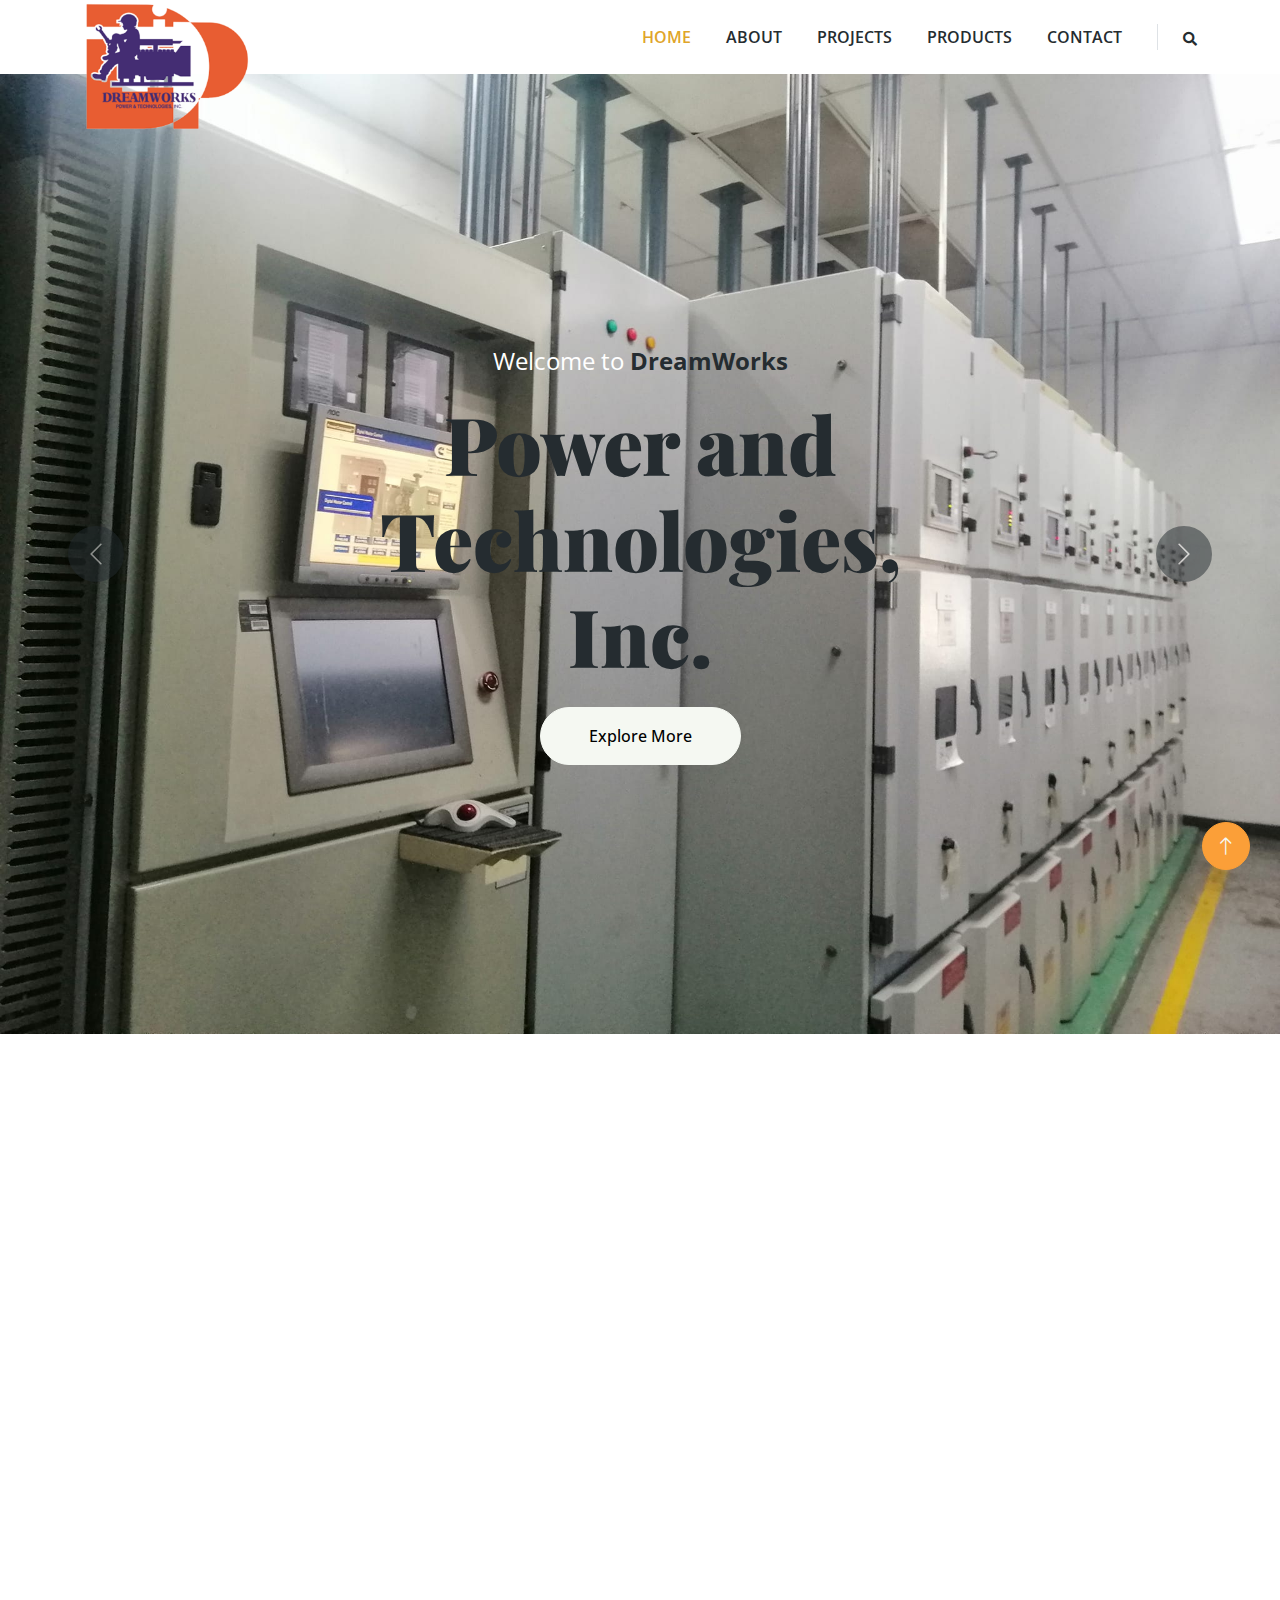
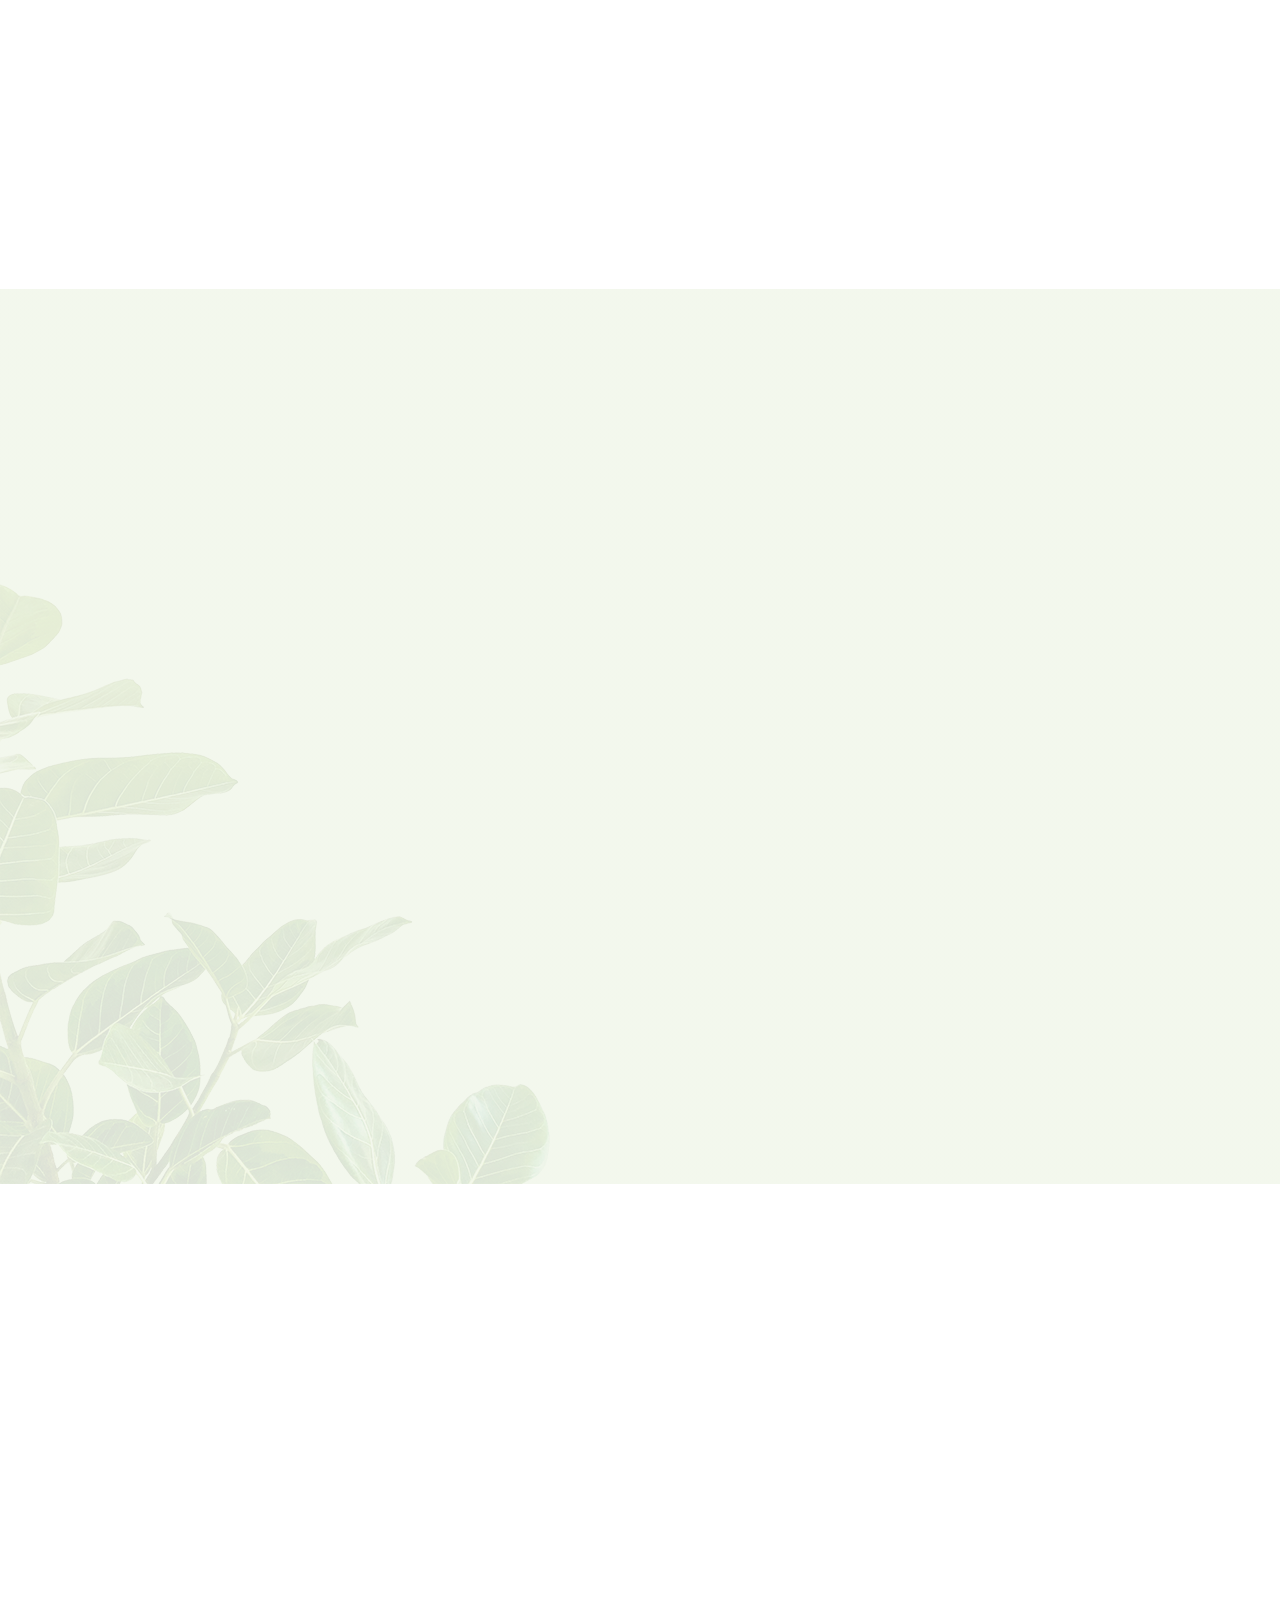
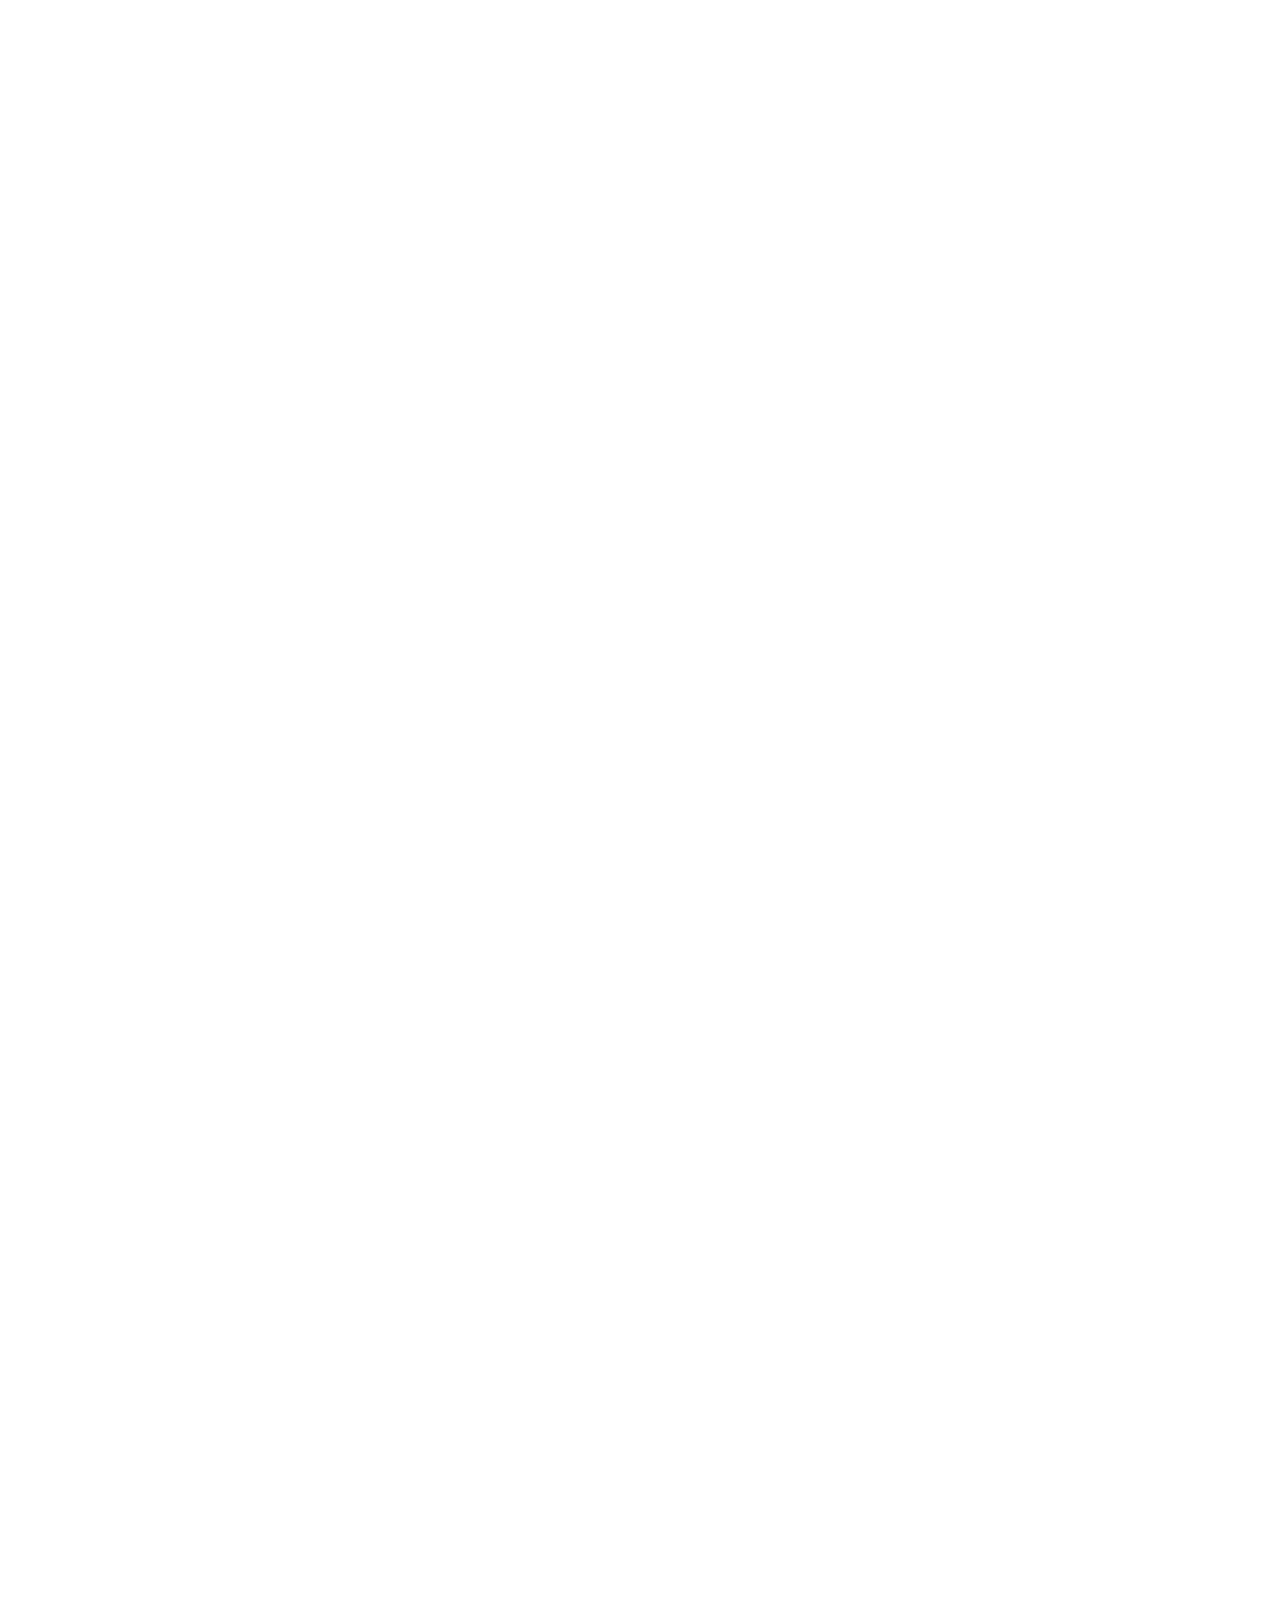
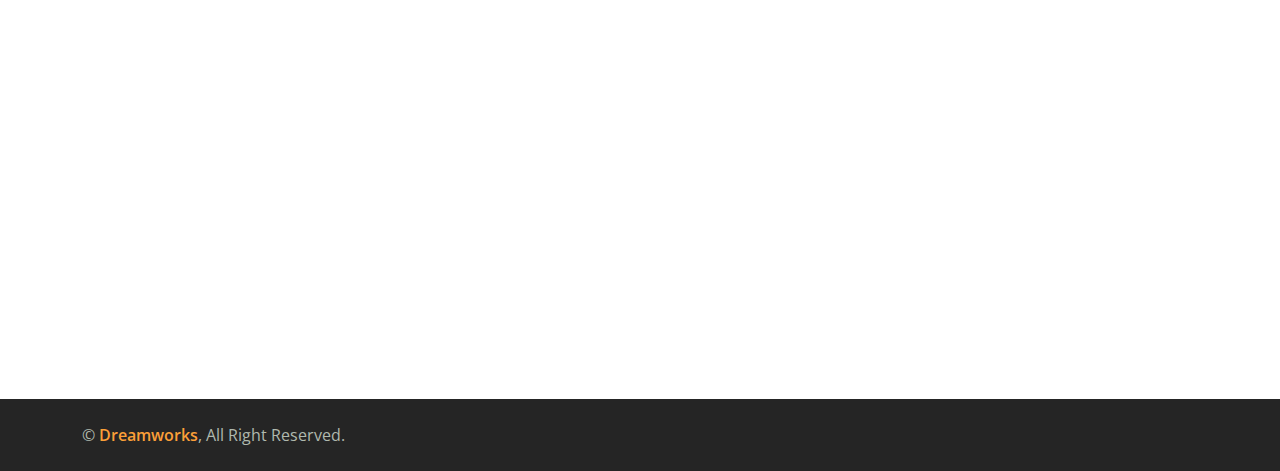
<file: index.html>
<!DOCTYPE html>
<html lang="en">

<head>
    <meta charset="utf-8">
    <title>DREAMWORKS</title>
    <meta content="width=device-width, initial-scale=1.0" name="viewport">
    <meta content="" name="keywords">
    <meta content="" name="description">

    <!-- Favicon -->
    <link href="img/dreamworks-removebg-preview.png" rel="icon">

    <!-- Google Web Fonts -->
    <link rel="preconnect" href="https://fonts.googleapis.com">
    <link rel="preconnect" href="https://fonts.gstatic.com" crossorigin>
    <link href="https://fonts.googleapis.com/css2?family=Open+Sans:wght@400;600&family=Playfair+Display:wght@700;900&display=swap" rel="stylesheet">

    <!-- Icon Font Stylesheet -->
    <link href="https://cdnjs.cloudflare.com/ajax/libs/font-awesome/5.10.0/css/all.min.css" rel="stylesheet">
    <link href="https://cdn.jsdelivr.net/npm/bootstrap-icons@1.4.1/font/bootstrap-icons.css" rel="stylesheet">

    <!-- Libraries Stylesheet -->
    <link href="lib/animate/animate.min.css" rel="stylesheet">
    <link href="lib/owlcarousel/assets/owl.carousel.min.css" rel="stylesheet">

    <!-- Customized Bootstrap Stylesheet -->
    <link href="css/bootstrap.min.css" rel="stylesheet">

    <!-- Template Stylesheet -->
    <link href="css/style.css" rel="stylesheet">
</head>

<body>
    <!-- Spinner Start -->
    <div id="spinner" class="show bg-white position-fixed translate-middle w-100 vh-100 top-50 start-50 d-flex align-items-center justify-content-center">
        <div class="spinner-border text-primary" role="status" style="width: 3rem; height: 3rem;"></div>
    </div>
    <!-- Spinner End -->

    
    <!-- Navbar Start -->
    <div class="container-fluid bg-white sticky-top">
        <div class="container">
            <nav class="navbar navbar-expand-lg bg-white navbar-light py-2 py-lg-0">
                <a href="index.html" class="navbar-brand">
                    <img class="img-fluid" src="img/dreamworks-removebg-preview.png" alt="Logo">
                </a>
                <button type="button" class="navbar-toggler ms-auto me-0" data-bs-toggle="collapse" data-bs-target="#navbarCollapse">
                    <span class="navbar-toggler-icon"></span>
                </button>
                <div class="collapse navbar-collapse" id="navbarCollapse">
                    <div class="navbar-nav ms-auto">
                        <a href="index.html" class="nav-item nav-link active">Home</a>
                        <a href="about.html" class="nav-item nav-link">About</a>
                        <a href="projects.html" class="nav-item nav-link">Projects</a>
                        <a href="products.html" class="nav-item nav-link">Products</a>
                        <!-- <a href="store.html" class="nav-item nav-link">Store</a> -->
                        <!-- <div class="nav-item dropdown">
                            <a href="#" class="nav-link dropdown-toggle" data-bs-toggle="dropdown">Pages</a>
                            <div class="dropdown-menu bg-light rounded-0 m-0">
                                 <a href="feature.html" class="dropdown-item">Features</a> 
                                  <a href="blog.html" class="dropdown-item">Blog Article</a> 
                                 <a href="testimonial.html" class="dropdown-item">Testimonial</a> 
                                <a href="404.html" class="dropdown-item">404 Page</a>
                            </div>
                        </div> -->
                        <a href="contact.html" class="nav-item nav-link">Contact</a>
                    </div>
                    <div class="border-start ps-4 d-none d-lg-block">
                        <button type="button" class="btn btn-sm p-0"><i class="fa fa-search"></i></button>
                    </div>
                </div>
            </nav>
        </div>
    </div>
    <!-- Navbar End -->


    <!-- Carousel Start -->
    <div class="container-fluid px-0 mb-5">
        <div id="header-carousel" class="carousel slide carousel-fade" data-bs-ride="carousel">
            <div class="carousel-inner">
                <div class="carousel-item active">
                    <img class="w-100" src="img/dwban.jpg" alt="Image">
                    <div class="carousel-caption">
                        <div class="container">
                            <div class="row justify-content-center">
                                <div class="col-lg-7 text-center">
                                    <p class="fs-4 text-white animated zoomIn">Welcome to <strong class="text-dark">DreamWorks</strong></p>
                                    <h1 class="display-1 text-dark mb-4 animated zoomIn">Power and Technologies, Inc.</h1>
                                    <a href="#start" class="btn btn-light rounded-pill py-3 px-5 animated zoomIn">Explore More</a>
                                </div>
                            </div>
                        </div>
                    </div>
                </div>
              <div class="carousel-item">
                    <img class="w-100" src="img/coverphoto.jpg" alt="Image">
                    <div class="carousel-caption">
                        <div class="container">
                            <div class="row justify-content-center">
                                <div class="col-lg-7 text-center">
                                    <p class="fs-4 text-white animated zoomIn">Welcome to <strong class="text-dark">DreamWorks</strong></p>
                                    <h1 class="display-1 text-dark mb-4 animated zoomIn">Power and Technologies, Inc.</h1>
                                    <a href="#start" class="btn btn-light rounded-pill py-3 px-5 animated zoomIn">Explore More</a>
                                </div>
                            </div>
                        </div>
                    </div>
                </div>
            </div>
            <button class="carousel-control-prev" type="button" data-bs-target="#header-carousel"
                data-bs-slide="prev">
                <span class="carousel-control-prev-icon" aria-hidden="true"></span>
                <span class="visually-hidden">Previous</span>
            </button>
            <button class="carousel-control-next" type="button" data-bs-target="#header-carousel"
                data-bs-slide="next">
                <span class="carousel-control-next-icon" aria-hidden="true"></span>
                <span class="visually-hidden">Next</span>
            </button>
        </div>
    </div>
    <!-- Carousel End -->


    <!-- About Start -->
    <div class="container-xxl py-5" id="start"> 
        <div class="container">
            <div class="row g-5">
                <div class="col-lg-6">
                    <div class="row g-3">
                        <div class="col-6 text-end">
                            <img class="img-fluid bg-white w-100 mb-3 wow fadeIn" data-wow-delay="0.1s" src="img/pic1.jpg" alt="">
                            <img class="img-fluid bg-white w-50 wow fadeIn" data-wow-delay="0.2s" src="img/pic3.jpg" alt="">
                        </div>
                        <div class="col-6">
                            <img class="img-fluid bg-white w-50 mb-3 wow fadeIn" data-wow-delay="0.3s" src="img/pic4.jpg" alt="">
                            <img class="img-fluid bg-white w-100 wow fadeIn" data-wow-delay="0.4s" src="img/pic2.jpg" alt="">
                        </div>
                    </div>
                </div>
                <div class="col-lg-6 wow fadeIn" data-wow-delay="0.5s">
                    <div class="section-title">
                        <p class="fs-5 fw-medium fst-italic text-primary">About Us</p>
                        <h1 class="display-6">DREAMWORKS POWER AND TECHNOLOGIES, INC.</h1>
                    </div>
                    <div class="row g-3 mb-4">                       
                        <div class="col-sm-8">                         
                            <p class="mb-0"> was established and registered with Securities and Exchange Commission on August 6, 2014 under SEC Reg. No. CS201415201. 
                                We handle all aftermarket requirements of customer such as Parts, Controllers, Lubricants, 
                                Filters and all kinds of repair both on mechanical and electrical components of Generating sets, ATS, Switchgear & Master Controller.</p>
                                <p class="mb-0"> also provided customer support in terms of Preventive Maintenance Contract with 24 X 7 Emergency Service Call. </p>
                        </div>
                    </div>
                    <div class="border-top mb-4"></div>
                    <div class="row g-3">
                        <div class="col-sm-8">                          
                            <p class="mb-0"> Managing Director, Sales Managers, Service Staff & Support Group majorities are highly trained on Cummins, Caterpillar, Perkins, Mitsubishi, 
                                Denyo and other Diesel Engine Projects, handling various field and industries in term of Power Generation, Construction, Mining, Industrial, and Marine application.  </p>
                        </div>                      
                    </div>
                </div>
            </div>
        </div>
    </div>
    <!-- About End -->


    <!-- Projects Start -->
    <div class="container-fluid product py-5">
        <div class="container py-5">
            <div class="section-title text-center mx-auto wow fadeInUp" data-wow-delay="0.1s" style="max-width: 500px;">
                <p class="fs-5 fw-medium fst-italic text-primary">Our Projects</p>
                <h1 class="display-6">Diam dolor diam ipsum sit diam amet</h1>
            </div>
            <div class="owl-carousel product-carousel wow fadeInUp" data-wow-delay="0.5s">
                <a href="" class="d-block product-item rounded">
                    <img src="img/ACMotor.PNG" alt="">
                    <div class="bg-white shadow-sm text-center p-4 position-relative mt-n5 mx-4">
                        <h4 class="text-primary">Diam dolor diam ipsum sit diam amet</h4>
                        <span class="text-body">AC/ DC Motor, Main Alternator Rewinding & Reconditioning</span>
                    </div>
                </a>
                <a href="" class="d-block product-item rounded">
                    <img src="img/ATSControl.PNG" alt="">
                    <div class="bg-white shadow-sm text-center p-4 position-relative mt-n5 mx-4">
                        <h4 class="text-primary">Diam dolor diam ipsum sit diam amet</h4>
                        <span class="text-body">ATS Control & Changeover Switch Troubleshooting</span>
                    </div>
                </a>
                <a href="" class="d-block product-item rounded">
                    <img src="img/PCC.PNG" alt="">
                    <div class="bg-white shadow-sm text-center p-4 position-relative mt-n5 mx-4">
                        <h4 class="text-primary">Diam dolor diam ipsum sit diam amet</h4>
                        <span class="text-body">PCC Control Rehab & Rewiring</span>
                    </div>
                </a>
                <a href="" class="d-block product-item rounded">
                    <img src="img/GENSET.PNG" alt="">
                    <div class="bg-white shadow-sm text-center p-4 position-relative mt-n5 mx-4">
                        <h4 class="text-primary">Diam dolor diam ipsum sit diam amet</h4>
                        <span class="text-body">GENSET & SYNCHRONIZING PANEL REPAIR, REHAB / UPGRADING</span>
                    </div>
                </a>
            </div>
        </div>
    </div>
    <!-- Projects End -->

    <!-- Store Start -->
    <div class="container-xxl py-5">
        <div class="container">
            <div class="section-title text-center mx-auto wow fadeInUp" data-wow-delay="0.1s" style="max-width: 500px;">
                <p class="fs-5 fw-medium fst-italic text-primary">Products</p>
                <h1 class="display-6">We provide outstanding products and unsurpassed service that, together, deliver premium value to our customer.</h1>
            </div>
            <div class="row g-4">
                <div class="col-lg-4 col-md-6 wow fadeInUp" data-wow-delay="0.1s">
                    <div class="store-item position-relative text-center">
                        <img class="img-fluid" src="img/products1.png" alt="">
                        <div class="p-4">
                            <div class="text-center mb-3">
                                <small class="fa fa-star text-primary"></small>
                                <small class="fa fa-star text-primary"></small>
                                <small class="fa fa-star text-primary"></small>
                                <small class="fa fa-star text-primary"></small>
                                <small class="fa fa-star text-primary"></small>
                            </div>
                            <h4 class="mb-3">Clita erat ipsum lorem erat ipsum</h4>
                            <p>Aliqu diam amet diam et eos. Clita erat ipsum lorem erat ipsum lorem sit sed</p>
                            <h4 class="text-primary">$19.00</h4>
                        </div>
                        <div class="store-overlay">
                            <a href="" class="btn btn-primary rounded-pill py-2 px-4 m-2">More Detail <i class="fa fa-arrow-right ms-2"></i></a>
                            <a href="" class="btn btn-dark rounded-pill py-2 px-4 m-2">Add to Cart <i class="fa fa-cart-plus ms-2"></i></a>
                        </div>
                    </div>
                </div>
                <div class="col-lg-4 col-md-6 wow fadeInUp" data-wow-delay="0.3s">
                    <div class="store-item position-relative text-center">
                        <img class="img-fluid" src="img/product2.png" alt="">
                        <div class="p-4">
                            <div class="text-center mb-3">
                                <small class="fa fa-star text-primary"></small>
                                <small class="fa fa-star text-primary"></small>
                                <small class="fa fa-star text-primary"></small>
                                <small class="fa fa-star text-primary"></small>
                                <small class="fa fa-star text-primary"></small>
                            </div>
                            <h4 class="mb-3">lorem erat ipsum lorem</h4>
                            <p>Aliqu diam amet diam et eos. Clita erat ipsum lorem erat ipsum lorem sit sed</p>
                            <h4 class="text-primary">$19.00</h4>
                        </div>
                        <div class="store-overlay">
                            <a href="" class="btn btn-primary rounded-pill py-2 px-4 m-2">More Detail <i class="fa fa-arrow-right ms-2"></i></a>
                            <a href="" class="btn btn-dark rounded-pill py-2 px-4 m-2">Add to Cart <i class="fa fa-cart-plus ms-2"></i></a>
                        </div>
                    </div>
                </div>
                <div class="col-lg-4 col-md-6 wow fadeInUp" data-wow-delay="0.5s">
                    <div class="store-item position-relative text-center">
                        <img class="img-fluid" src="img/product3.png" alt="">
                        <div class="p-4">
                            <div class="text-center mb-3">
                                <small class="fa fa-star text-primary"></small>
                                <small class="fa fa-star text-primary"></small>
                                <small class="fa fa-star text-primary"></small>
                                <small class="fa fa-star text-primary"></small>
                                <small class="fa fa-star text-primary"></small>
                            </div>
                            <h4 class="mb-3">erat ipsum</h4>
                            <p>Aliqu diam amet diam et eos. Clita erat ipsum lorem erat ipsum lorem sit sed</p>
                            <h4 class="text-primary">$19.00</h4>
                        </div>
                        <div class="store-overlay">
                            <a href="" class="btn btn-primary rounded-pill py-2 px-4 m-2">More Detail <i class="fa fa-arrow-right ms-2"></i></a>
                            <a href="" class="btn btn-dark rounded-pill py-2 px-4 m-2">Add to Cart <i class="fa fa-cart-plus ms-2"></i></a>
                        </div>
                    </div>
                </div>
                <div class="col-12 text-center wow fadeInUp" data-wow-delay="0.1s">
                    <a href="products.html" class="btn btn-primary rounded-pill py-3 px-5">View More Products</a>
                </div>
            </div>
        
        </div>
    </div>
    <!-- Store End -->


    <!-- Testimonial Start -->
    <!--<div class="container-fluid testimonial py-5 my-5">
        <div class="container py-5">
            <div class="section-title text-center mx-auto wow fadeInUp" data-wow-delay="0.1s" style="max-width: 500px;">
                <p class="fs-5 fw-medium fst-italic text-white">Testimonial</p>
                <h1 class="display-6">What our clients say about our tea</h1>
            </div>
            <div class="owl-carousel testimonial-carousel wow fadeInUp" data-wow-delay="0.5s">
                <div class="testimonial-item p-4 p-lg-5">
                    <p class="mb-4">Diam dolor diam ipsum sit. Aliqu diam amet diam et eos. Clita erat ipsum et lorem et sit, sed stet lorem sit clita duo justo</p>
                    <div class="d-flex align-items-center justify-content-center">
                        <img class="img-fluid flex-shrink-0" src="img/testimonial-1.jpg" alt="">
                        <div class="text-start ms-3">
                            <h5>Client Name</h5>
                            <span class="text-primary">Profession</span>
                        </div>
                    </div>
                </div>
                <div class="testimonial-item p-4 p-lg-5">
                    <p class="mb-4">Diam dolor diam ipsum sit. Aliqu diam amet diam et eos. Clita erat ipsum et lorem et sit, sed stet lorem sit clita duo justo</p>
                    <div class="d-flex align-items-center justify-content-center">
                        <img class="img-fluid flex-shrink-0" src="img/testimonial-2.jpg" alt="">
                        <div class="text-start ms-3">
                            <h5>Client Name</h5>
                            <span class="text-primary">Profession</span>
                        </div>
                    </div>
                </div>
                <div class="testimonial-item p-4 p-lg-5">
                    <p class="mb-4">Diam dolor diam ipsum sit. Aliqu diam amet diam et eos. Clita erat ipsum et lorem et sit, sed stet lorem sit clita duo justo</p>
                    <div class="d-flex align-items-center justify-content-center">
                        <img class="img-fluid flex-shrink-0" src="img/testimonial-3.jpg" alt="">
                        <div class="text-start ms-3">
                            <h5>Client Name</h5>
                            <span class="text-primary">Profession</span>
                        </div>
                    </div>
                </div>
            </div>
        </div>
    </div> -->
    <!-- Testimonial End -->


    <!-- Contact Start -->
    <div class="container-xxl contact py-5">
        <div class="container">
            <div class="section-title text-center mx-auto wow fadeInUp" data-wow-delay="0.1s" style="max-width: 500px;">
                <p class="fs-5 fw-medium fst-italic text-primary">Contact Us</p>
                <h1 class="display-6">Contact us right now</h1>
            </div>
            <div class="row justify-content-center wow fadeInUp" data-wow-delay="0.1s">
                <div class="col-lg-8">
                    <p class="text-center mb-5">Diam dolor diam ipsum sit. Aliqu diam amet diam et eos. Clita erat ipsum et lorem et sit, sed stet lorem sit clita duo justo Diam dolor diam ipsum sit. Aliqu diam amet diam et eos. Clita erat ipsum et lorem et sit, sed stet lorem sit clita duo justo</p>
                    <div class="row g-5">
                        <div class="col-md-4 text-center wow fadeInUp" data-wow-delay="0.3s">
                            <div class="btn-square mx-auto mb-3">
                                <i class="fa fa-envelope fa-2x text-white"></i>
                            </div>
                            <p class="mb-2">inquiry@dreamworkspower.com</p>
                            <p class="mb-0">sales@dreamworkspower.com</p>
                        </div>
                        <div class="col-md-4 text-center wow fadeInUp" data-wow-delay="0.4s">
                            <div class="btn-square mx-auto mb-3">
                                <i class="fa fa-phone fa-2x text-white"></i>
                            </div>
                            <p class="mb-2">Tel. +63 02 8835 5272 </p>
                            <p class="mb-0">(0917) 687 7684 / (0917) 153 3536</p>
                        </div>
                        <div class="col-md-4 text-center wow fadeInUp" data-wow-delay="0.5s">
                            <div class="btn-square mx-auto mb-3">
                                <i class="fa fa-map-marker-alt fa-2x text-white"></i>
                            </div>
                            <p class="mb-2">Unit N 4/F West Gate Tower, Investment Drive,</p>
                            <p class="mb-0">Madrigal Business Park, Alabang, 1770 Muntinlupa City</p>
                        </div>
                    </div>
                </div>
            </div>
        </div>
    </div>
    <!-- Contact Start -->


    <!-- Footer Start -->
    <div class="container-fluid bg-dark footer mt-5 py-5 wow fadeIn" data-wow-delay="0.1s">
        <div class="container py-5">
            <div class="row g-5">
                <div class="col-lg-3 col-md-6">
                    <h4 class="text-primary mb-4">Our Office</h4>
                    <p class="mb-2"><i class="fa fa-map-marker-alt text-primary me-3"></i>Unit N 4/F West Gate Tower, Investment Drive, Madrigal Business Park, Alabang, 1770 Muntinlupa City</p>
                    <p class="mb-2"><i class="fa fa-phone-alt text-primary me-3"></i>Tel. +63 02 8835 5272</p>
                    <p class="mb-2"><i class="fa fa-envelope text-primary me-3"></i>inquiry@dreamworkspower.com</p>
                    <div class="d-flex pt-3">
                        <a class="btn btn-square btn-primary rounded-circle me-2" href=""><i class="fab fa-twitter"></i></a>
                        <a class="btn btn-square btn-primary rounded-circle me-2" href=""><i class="fab fa-facebook-f"></i></a>
                        <a class="btn btn-square btn-primary rounded-circle me-2" href=""><i class="fab fa-youtube"></i></a>
                        <a class="btn btn-square btn-primary rounded-circle me-2" href=""><i class="fab fa-linkedin-in"></i></a>
                    </div>
                </div>          
                <div class="col-lg-3 col-md-6">
                    <h4 class="text-primary mb-4">Business Hours</h4>
                    <p class="mb-1">Monday - Friday</p>
                    <h6 class="text-light">08:00 am - 05:00 pm</h6>
                    <p class="mb-1">Saturday</p>
                    <h6 class="text-light">08:00 am - 12:00 pm</h6>
                    <p class="mb-1">Sunday</p>
                    <h6 class="text-light">Closed</h6>
                </div>         
            </div>
        </div>
    </div>
    <!-- Footer End -->


    <!-- Copyright Start -->
    <div class="container-fluid copyright py-4">
        <div class="container">
            <div class="row">
                <div class="col-md-6 text-center text-md-start mb-3 mb-md-0">
                    &copy; <a class="fw-medium" href="#">Dreamworks</a>, All Right Reserved.
                </div>
                <div class="col-md-6 text-center text-md-end">
                    <!--/*** This template is free as long as you keep the footer author’s credit link/attribution link/backlink. If you'd like to use the template without the footer author’s credit link/attribution link/backlink, you can purchase the Credit Removal License from "https://htmlcodex.com/credit-removal". Thank you for your support. ***/-->
                    <!-- Designed By <a class="fw-medium" href="https://htmlcodex.com">HTML Codex</a> Distributed By <a class="fw-medium" href="https://themewagon.com">ThemeWagon</a> -->
                </div>
            </div>
        </div>
    </div>
    <!-- Copyright End -->


    <!-- Back to Top -->
    <a href="#" class="btn btn-lg btn-primary btn-lg-square rounded-circle back-to-top"><i class="bi bi-arrow-up"></i></a>


    <!-- JavaScript Libraries -->
    <script src="https://ajax.googleapis.com/ajax/libs/jquery/3.6.1/jquery.min.js"></script>
    <script src="https://cdn.jsdelivr.net/npm/bootstrap@5.0.0/dist/js/bootstrap.bundle.min.js"></script>
    <script src="lib/wow/wow.min.js"></script>
    <script src="lib/easing/easing.min.js"></script>
    <script src="lib/waypoints/waypoints.min.js"></script>
    <script src="lib/owlcarousel/owl.carousel.min.js"></script>

    <!-- Template Javascript -->
    <script src="js/main.js"></script>
</body>

</html>
</file>
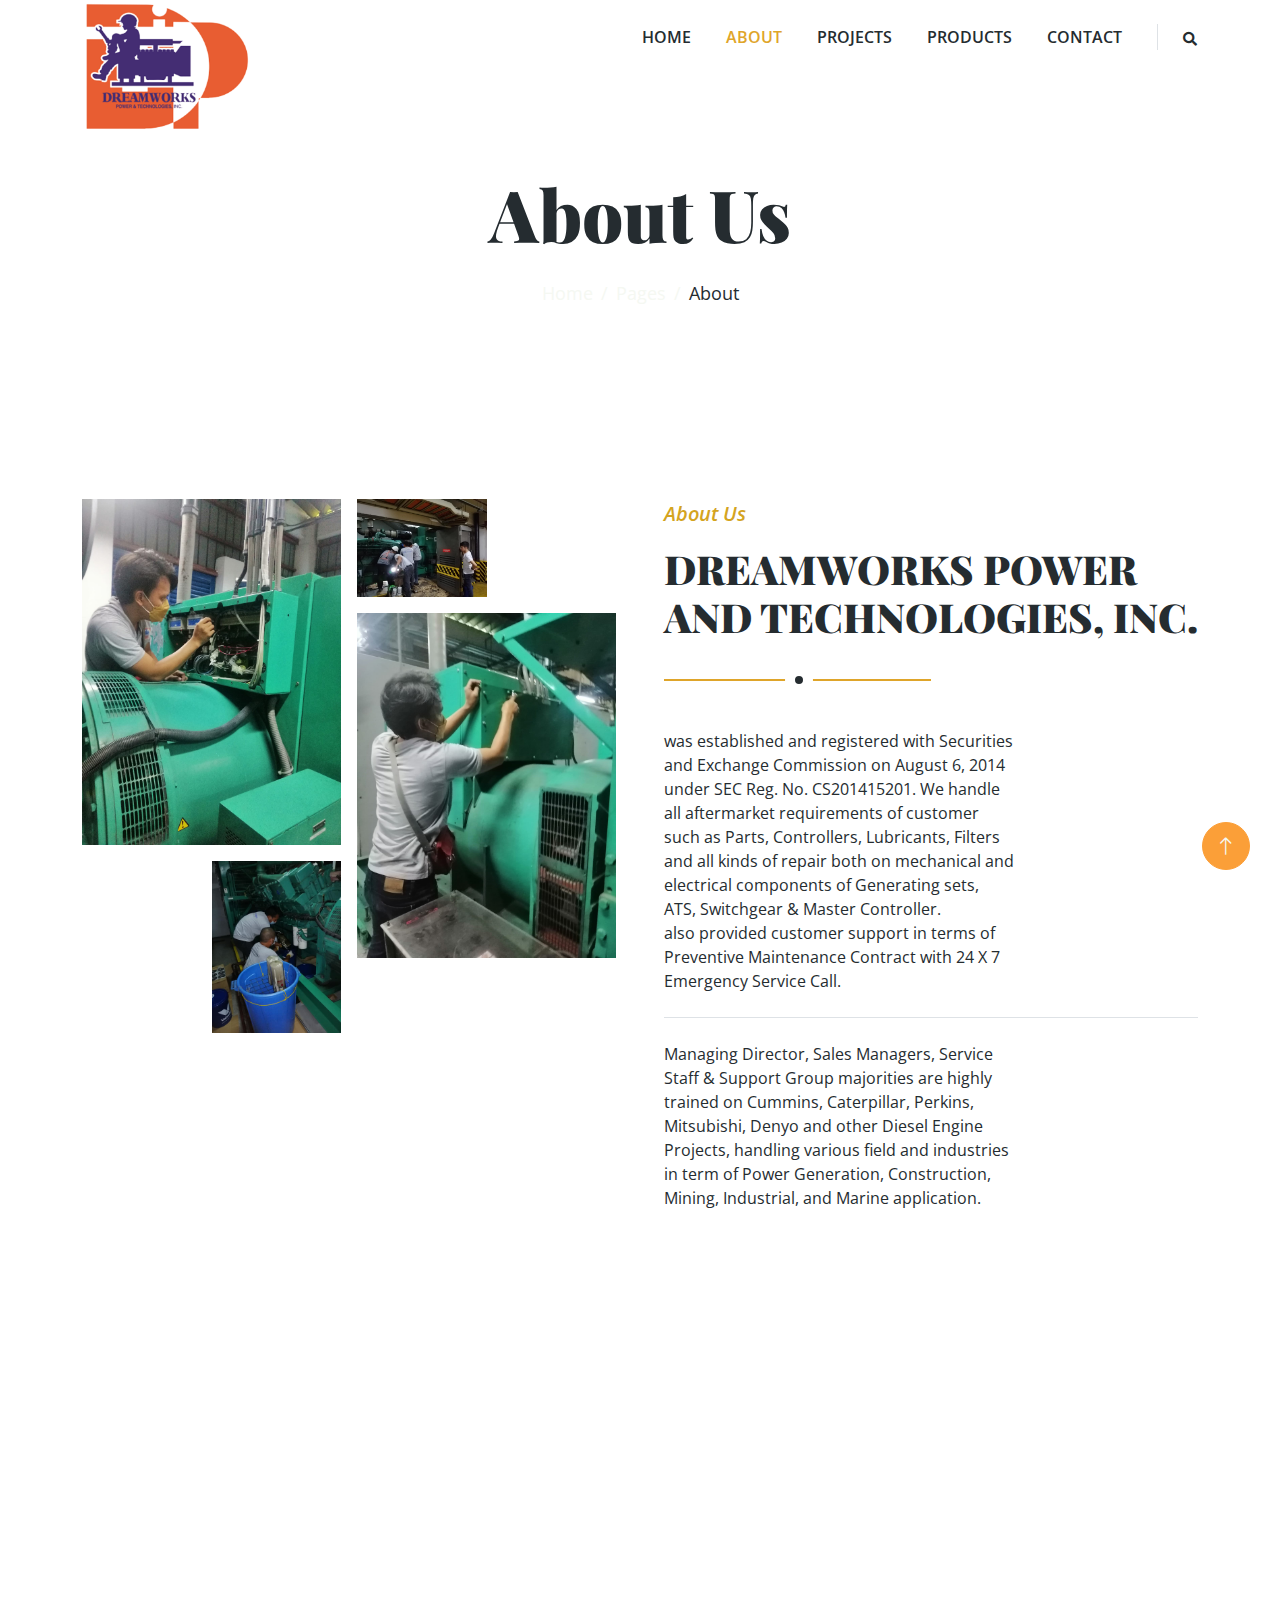
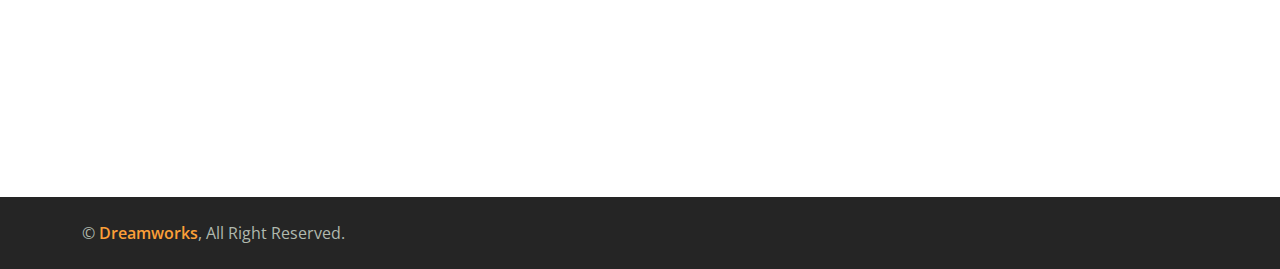
<file: about.html>
<!DOCTYPE html>
<html lang="en">

<head>
    <meta charset="utf-8">
    <title>DREAMWORKS</title>
    <meta content="width=device-width, initial-scale=1.0" name="viewport">
    <meta content="" name="keywords">
    <meta content="" name="description">

    <!-- Favicon -->
    <link href="img/dreamworks-removebg-preview.png" rel="icon">

    <!-- Google Web Fonts -->
    <link rel="preconnect" href="https://fonts.googleapis.com">
    <link rel="preconnect" href="https://fonts.gstatic.com" crossorigin>
    <link href="https://fonts.googleapis.com/css2?family=Open+Sans:wght@400;600&family=Playfair+Display:wght@700;900&display=swap" rel="stylesheet">

    <!-- Icon Font Stylesheet -->
    <link href="https://cdnjs.cloudflare.com/ajax/libs/font-awesome/5.10.0/css/all.min.css" rel="stylesheet">
    <link href="https://cdn.jsdelivr.net/npm/bootstrap-icons@1.4.1/font/bootstrap-icons.css" rel="stylesheet">

    <!-- Libraries Stylesheet -->
    <link href="lib/animate/animate.min.css" rel="stylesheet">
    <link href="lib/owlcarousel/assets/owl.carousel.min.css" rel="stylesheet">

    <!-- Customized Bootstrap Stylesheet -->
    <link href="css/bootstrap.min.css" rel="stylesheet">

    <!-- Template Stylesheet -->
    <link href="css/style.css" rel="stylesheet">
</head>

<body>
    <!-- Spinner Start -->
    <div id="spinner" class="show bg-white position-fixed translate-middle w-100 vh-100 top-50 start-50 d-flex align-items-center justify-content-center">
        <div class="spinner-border text-primary" role="status" style="width: 3rem; height: 3rem;"></div>
    </div>
    <!-- Spinner End -->

    
    <!-- Navbar Start -->
    <div class="container-fluid bg-white sticky-top">
        <div class="container">
            <nav class="navbar navbar-expand-lg bg-white navbar-light py-2 py-lg-0">
                <a href="index.html" class="navbar-brand">
                    <img class="img-fluid" src="img/dreamworks-removebg-preview.png" alt="Logo">
                </a>
                <button type="button" class="navbar-toggler ms-auto me-0" data-bs-toggle="collapse" data-bs-target="#navbarCollapse">
                    <span class="navbar-toggler-icon"></span>
                </button>
                <div class="collapse navbar-collapse" id="navbarCollapse">
                    <div class="navbar-nav ms-auto">
                        <a href="index.html" class="nav-item nav-link ">Home</a>
                        <a href="about.html" class="nav-item nav-link active">About</a>
                        <a href="projects.html" class="nav-item nav-link">Projects</a>
                        <a href="products.html" class="nav-item nav-link">Products</a>
                        <!-- <a href="store.html" class="nav-item nav-link">Store</a> -->
                        <!-- <div class="nav-item dropdown">
                            <a href="#" class="nav-link dropdown-toggle" data-bs-toggle="dropdown">Pages</a>
                            <div class="dropdown-menu bg-light rounded-0 m-0">
                                 <a href="feature.html" class="dropdown-item">Features</a> 
                                  <a href="blog.html" class="dropdown-item">Blog Article</a> 
                                 <a href="testimonial.html" class="dropdown-item">Testimonial</a> 
                                <a href="404.html" class="dropdown-item">404 Page</a>
                            </div>
                        </div> -->
                        <a href="contact.html" class="nav-item nav-link">Contact</a>
                    </div>
                    <div class="border-start ps-4 d-none d-lg-block">
                        <button type="button" class="btn btn-sm p-0"><i class="fa fa-search"></i></button>
                    </div>
                </div>
            </nav>
        </div>
    </div>
    <!-- Navbar End -->


    <!-- Page Header Start -->
    <div class="container-fluid page-header py-5 mb-5 wow fadeIn" data-wow-delay="0.1s">
        <div class="container text-center py-5">
            <h1 class="display-2 text-dark mb-4 animated slideInDown">About Us</h1>
            <nav aria-label="breadcrumb animated slideInDown">
                <ol class="breadcrumb justify-content-center mb-0">
                    <li class="breadcrumb-item"><a href="#">Home</a></li>
                    <li class="breadcrumb-item"><a href="#">Pages</a></li>
                    <li class="breadcrumb-item text-dark" aria-current="page">About</li>
                </ol>
            </nav>
        </div>
    </div>
    <!-- Page Header End -->


    <!-- About Start -->
    <div class="container-xxl py-5">
        <div class="container">
            <div class="row g-5">
                <div class="col-lg-6">
                    <div class="row g-3">
                        <div class="col-6 text-end">
                            <img class="img-fluid bg-white w-100 mb-3 wow fadeIn" data-wow-delay="0.1s" src="img/pic1.jpg" alt="">
                            <img class="img-fluid bg-white w-50 wow fadeIn" data-wow-delay="0.2s" src="img/pic3.jpg" alt="">
                        </div>
                        <div class="col-6">
                            <img class="img-fluid bg-white w-50 mb-3 wow fadeIn" data-wow-delay="0.3s" src="img/pic4.jpg" alt="">
                            <img class="img-fluid bg-white w-100 wow fadeIn" data-wow-delay="0.4s" src="img/pic2.jpg" alt="">
                        </div>
                    </div>
                </div>
                <div class="col-lg-6 wow fadeIn" data-wow-delay="0.5s">
                    <div class="section-title">
                        <p class="fs-5 fw-medium fst-italic text-primary">About Us</p>
                        <h1 class="display-6">DREAMWORKS POWER AND TECHNOLOGIES, INC.</h1>
                    </div>
                    <div class="row g-3 mb-4">                       
                        <div class="col-sm-8">                         
                            <p class="mb-0"> was established and registered with Securities and Exchange Commission on August 6, 2014 under SEC Reg. No. CS201415201. 
                                We handle all aftermarket requirements of customer such as Parts, Controllers, Lubricants, 
                                Filters and all kinds of repair both on mechanical and electrical components of Generating sets, ATS, Switchgear & Master Controller.</p>
                                <p class="mb-0"> also provided customer support in terms of Preventive Maintenance Contract with 24 X 7 Emergency Service Call. </p>
                        </div>
                    </div>
                    <div class="border-top mb-4"></div>
                    <div class="row g-3">
                        <div class="col-sm-8">                          
                            <p class="mb-0"> Managing Director, Sales Managers, Service Staff & Support Group majorities are highly trained on Cummins, Caterpillar, Perkins, Mitsubishi, 
                                Denyo and other Diesel Engine Projects, handling various field and industries in term of Power Generation, Construction, Mining, Industrial, and Marine application.  </p>
                        </div>                      
                    </div>
                </div>
            </div>
        </div>
    </div>
    <!-- About End -->


    <!-- Footer Start -->
    <div class="container-fluid bg-dark footer mt-5 py-5 wow fadeIn" data-wow-delay="0.1s">
        <div class="container py-5">
            <div class="row g-5">
                <div class="col-lg-3 col-md-6">
                    <h4 class="text-primary mb-4">Our Office</h4>
                    <p class="mb-2"><i class="fa fa-map-marker-alt text-primary me-3"></i>Unit N 4/F West Gate Tower, Investment Drive, Madrigal Business Park, Alabang, 1770 Muntinlupa City</p>
                    <p class="mb-2"><i class="fa fa-phone-alt text-primary me-3"></i>Tel. +63 02 8835 5272</p>
                    <p class="mb-2"><i class="fa fa-envelope text-primary me-3"></i>inquiry@dreamworkspower.com</p>
                    <div class="d-flex pt-3">
                        <a class="btn btn-square btn-primary rounded-circle me-2" href=""><i class="fab fa-twitter"></i></a>
                        <a class="btn btn-square btn-primary rounded-circle me-2" href=""><i class="fab fa-facebook-f"></i></a>
                        <a class="btn btn-square btn-primary rounded-circle me-2" href=""><i class="fab fa-youtube"></i></a>
                        <a class="btn btn-square btn-primary rounded-circle me-2" href=""><i class="fab fa-linkedin-in"></i></a>
                    </div>
                </div>          
                <div class="col-lg-3 col-md-6">
                    <h4 class="text-primary mb-4">Business Hours</h4>
                    <p class="mb-1">Monday - Friday</p>
                    <h6 class="text-light">08:00 am - 05:00 pm</h6>
                    <p class="mb-1">Saturday</p>
                    <h6 class="text-light">08:00 am - 12:00 pm</h6>
                    <p class="mb-1">Sunday</p>
                    <h6 class="text-light">Closed</h6>
                </div>         
            </div>
        </div>
    </div>
    <!-- Footer End -->


    <!-- Copyright Start -->
    <div class="container-fluid copyright py-4">
        <div class="container">
            <div class="row">
                <div class="col-md-6 text-center text-md-start mb-3 mb-md-0">
                    &copy; <a class="fw-medium" href="#">Dreamworks</a>, All Right Reserved.
                </div>
                <div class="col-md-6 text-center text-md-end">
                    <!--/*** This template is free as long as you keep the footer author’s credit link/attribution link/backlink. If you'd like to use the template without the footer author’s credit link/attribution link/backlink, you can purchase the Credit Removal License from "https://htmlcodex.com/credit-removal". Thank you for your support. ***/-->
                   <!-- Designed By <a class="fw-medium" href="https://htmlcodex.com">HTML Codex</a> Distributed By <a class="fw-medium" href="https://themewagon.com">ThemeWagon</a> -->
                </div>
            </div>
        </div>
    </div>
    <!-- Copyright End -->


    <!-- Back to Top -->
    <a href="#" class="btn btn-lg btn-primary btn-lg-square rounded-circle back-to-top"><i class="bi bi-arrow-up"></i></a>


    <!-- JavaScript Libraries -->
    <script src="https://ajax.googleapis.com/ajax/libs/jquery/3.6.1/jquery.min.js"></script>
    <script src="https://cdn.jsdelivr.net/npm/bootstrap@5.0.0/dist/js/bootstrap.bundle.min.js"></script>
    <script src="lib/wow/wow.min.js"></script>
    <script src="lib/easing/easing.min.js"></script>
    <script src="lib/waypoints/waypoints.min.js"></script>
    <script src="lib/owlcarousel/owl.carousel.min.js"></script>

    <!-- Template Javascript -->
    <script src="js/main.js"></script>
</body>

</html>
</file>
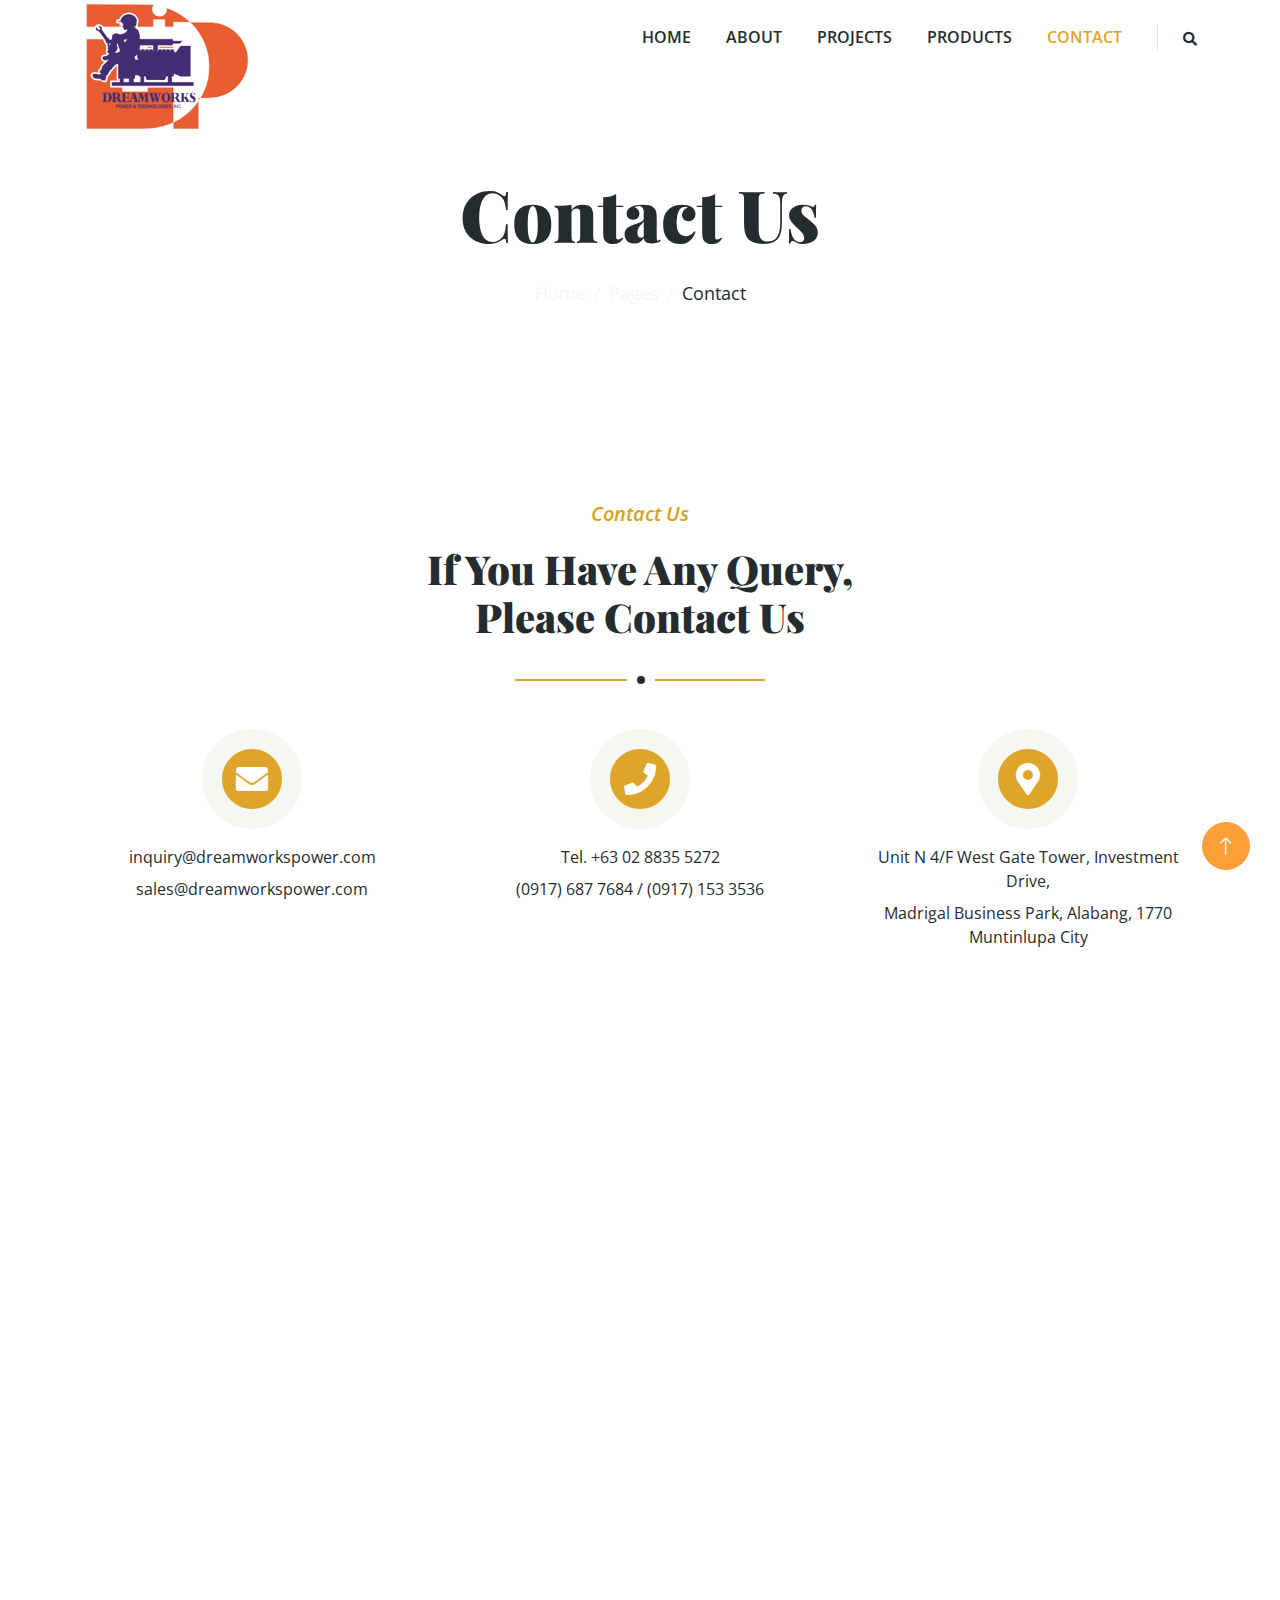
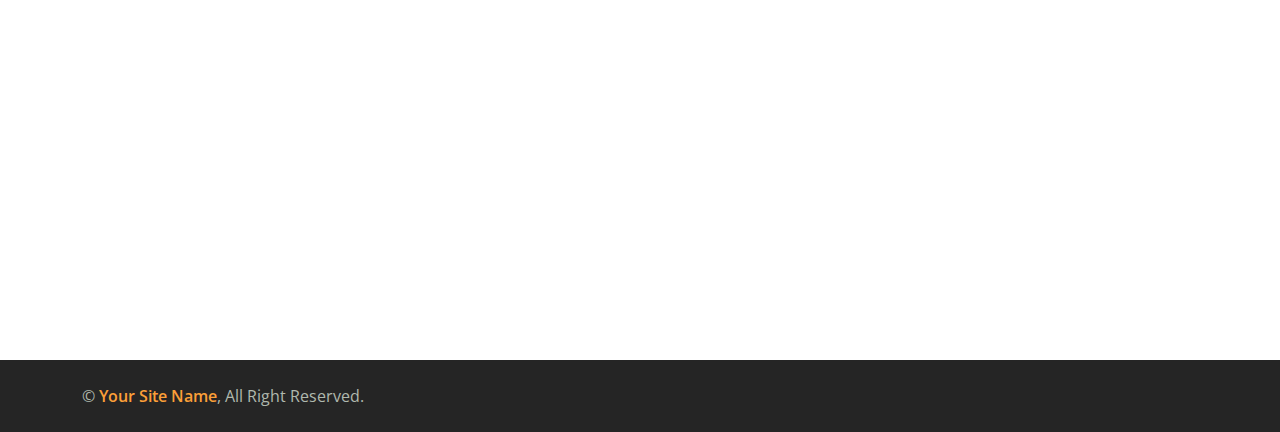
<file: contact.html>
<!DOCTYPE html>
<html lang="en">

<head>
    <meta charset="utf-8">
    <title>DREAMWORKS</title>
    <meta content="width=device-width, initial-scale=1.0" name="viewport">
    <meta content="" name="keywords">
    <meta content="" name="description">

    <!-- Favicon -->
    <link href="img/dreamworks-removebg-preview.png" rel="icon">

    <!-- Google Web Fonts -->
    <link rel="preconnect" href="https://fonts.googleapis.com">
    <link rel="preconnect" href="https://fonts.gstatic.com" crossorigin>
    <link href="https://fonts.googleapis.com/css2?family=Open+Sans:wght@400;600&family=Playfair+Display:wght@700;900&display=swap" rel="stylesheet">

    <!-- Icon Font Stylesheet -->
    <link href="https://cdnjs.cloudflare.com/ajax/libs/font-awesome/5.10.0/css/all.min.css" rel="stylesheet">
    <link href="https://cdn.jsdelivr.net/npm/bootstrap-icons@1.4.1/font/bootstrap-icons.css" rel="stylesheet">

    <!-- Libraries Stylesheet -->
    <link href="lib/animate/animate.min.css" rel="stylesheet">
    <link href="lib/owlcarousel/assets/owl.carousel.min.css" rel="stylesheet">

    <!-- Customized Bootstrap Stylesheet -->
    <link href="css/bootstrap.min.css" rel="stylesheet">

    <!-- Template Stylesheet -->
    <link href="css/style.css" rel="stylesheet">
</head>

<body>
    <!-- Spinner Start -->
    <div id="spinner" class="show bg-white position-fixed translate-middle w-100 vh-100 top-50 start-50 d-flex align-items-center justify-content-center">
        <div class="spinner-border text-primary" role="status" style="width: 3rem; height: 3rem;"></div>
    </div>
    <!-- Spinner End -->

    
    <!-- Navbar Start -->
    <div class="container-fluid bg-white sticky-top">
        <div class="container">
            <nav class="navbar navbar-expand-lg bg-white navbar-light py-2 py-lg-0">
                <a href="index.html" class="navbar-brand">
                    <img class="img-fluid" src="img/dreamworks-removebg-preview.png" alt="Logo">
                </a>
                <button type="button" class="navbar-toggler ms-auto me-0" data-bs-toggle="collapse" data-bs-target="#navbarCollapse">
                    <span class="navbar-toggler-icon"></span>
                </button>
                <div class="collapse navbar-collapse" id="navbarCollapse">
                    <div class="navbar-nav ms-auto">
                        <a href="index.html" class="nav-item nav-link">Home</a>
                        <a href="about.html" class="nav-item nav-link">About</a>
                        <a href="projects.html" class="nav-item nav-link">Projects</a>
                        <a href="products.html" class="nav-item nav-link">Products</a>
                        <!-- <a href="store.html" class="nav-item nav-link">Store</a> -->
                        <!-- <div class="nav-item dropdown">
                            <a href="#" class="nav-link dropdown-toggle" data-bs-toggle="dropdown">Pages</a>
                            <div class="dropdown-menu bg-light rounded-0 m-0">
                                 <a href="feature.html" class="dropdown-item">Features</a> 
                                  <a href="blog.html" class="dropdown-item">Blog Article</a> 
                                 <a href="testimonial.html" class="dropdown-item">Testimonial</a> 
                                <a href="404.html" class="dropdown-item">404 Page</a>
                            </div>
                        </div> -->
                        <a href="contact.html" class="nav-item nav-link active">Contact</a>
                    </div>
                    <div class="border-start ps-4 d-none d-lg-block">
                        <button type="button" class="btn btn-sm p-0"><i class="fa fa-search"></i></button>
                    </div>
                </div>
            </nav>
        </div>
    </div>
    <!-- Navbar End -->


    <!-- Page Header Start -->
    <div class="container-fluid page-header py-5 mb-5 wow fadeIn" data-wow-delay="0.1s">
        <div class="container text-center py-5">
            <h1 class="display-2 text-dark mb-4 animated slideInDown">Contact Us</h1>
            <nav aria-label="breadcrumb animated slideInDown">
                <ol class="breadcrumb justify-content-center mb-0">
                    <li class="breadcrumb-item"><a href="#">Home</a></li>
                    <li class="breadcrumb-item"><a href="#">Pages</a></li>
                    <li class="breadcrumb-item text-dark" aria-current="page">Contact</li>
                </ol>
            </nav>
        </div>
    </div>
    <!-- Page Header End -->


    <!-- Contact Start -->
    <div class="container-xxl contact py-5">
        <div class="container">
            <div class="section-title text-center mx-auto wow fadeInUp" data-wow-delay="0.1s" style="max-width: 500px;">
                <p class="fs-5 fw-medium fst-italic text-primary">Contact Us</p>
                <h1 class="display-6">If You Have Any Query, Please Contact Us</h1>
            </div>
            <div class="row g-5 mb-5">
                <div class="col-md-4 text-center wow fadeInUp" data-wow-delay="0.3s">
                    <div class="btn-square mx-auto mb-3">
                        <i class="fa fa-envelope fa-2x text-white"></i>
                    </div>
                    <p class="mb-2">inquiry@dreamworkspower.com</p>
                    <p class="mb-0">sales@dreamworkspower.com</p>
                </div>
                <div class="col-md-4 text-center wow fadeInUp" data-wow-delay="0.4s">
                    <div class="btn-square mx-auto mb-3">
                        <i class="fa fa-phone fa-2x text-white"></i>
                    </div>
                    <p class="mb-2">Tel. +63 02 8835 5272 </p>
                    <p class="mb-0">(0917) 687 7684 / (0917) 153 3536</p>
                </div>
                <div class="col-md-4 text-center wow fadeInUp" data-wow-delay="0.5s">
                    <div class="btn-square mx-auto mb-3">
                        <i class="fa fa-map-marker-alt fa-2x text-white"></i>
                    </div>
                    <p class="mb-2">Unit N 4/F West Gate Tower, Investment Drive,</p>
                    <p class="mb-0">Madrigal Business Park, Alabang, 1770 Muntinlupa City</p>
                </div>
            </div>
            <div class="row g-5">
                <div class="col-lg-6 wow fadeInUp" data-wow-delay="0.1s">
                    <h3 class="mb-4">Need a functional contact form?</h3>
                    <p class="mb-4">The contact form is currently inactive. Get a functional and working contact form with Ajax & PHP in a few minutes. Just copy and paste the files, add a little code and you're done. <a href="https://htmlcodex.com/contact-form">Download Now</a>.</p>
                    <form>
                        <div class="row g-3">
                            <div class="col-md-6">
                                <div class="form-floating">
                                    <input type="text" class="form-control" id="name" placeholder="Your Name">
                                    <label for="name">Your Name</label>
                                </div>
                            </div>
                            <div class="col-md-6">
                                <div class="form-floating">
                                    <input type="email" class="form-control" id="email" placeholder="Your Email">
                                    <label for="email">Your Email</label>
                                </div>
                            </div>
                            <div class="col-12">
                                <div class="form-floating">
                                    <input type="text" class="form-control" id="subject" placeholder="Subject">
                                    <label for="subject">Subject</label>
                                </div>
                            </div>
                            <div class="col-12">
                                <div class="form-floating">
                                    <textarea class="form-control" placeholder="Leave a message here" id="message" style="height: 120px"></textarea>
                                    <label for="message">Message</label>
                                </div>
                            </div>
                            <div class="col-12">
                                <button class="btn btn-primary rounded-pill py-3 px-5" type="submit">Send Message</button>
                            </div>
                        </div>
                    </form>
                </div>
                <div class="col-lg-6 wow fadeInUp" data-wow-delay="0.5s">
                    <div class="h-100">
                        <iframe src="https://www.google.com/maps/embed?pb=!1m18!1m12!1m3!1d2732.2742001844717!2d121.02088896809825!3d14.426055026135895!2m3!1f0!2f0!3f0!3m2!1i1024!2i768!4f13.1!3m3!1m2!1s0x3397d1cf6f692075%3A0x88585bcd9c805043!2sWestgate%20Tower!5e0!3m2!1sen!2sph!4v1698050021718!5m2!1sen!2sph" width="600" height="450" style="border:0;" allowfullscreen="" loading="lazy" referrerpolicy="no-referrer-when-downgrade"></iframe>
                    </div>
                </div>
            </div>
        </div>
    </div>
    <!-- Contact End -->


    <!-- Footer Start -->
    <div class="container-fluid bg-dark footer mt-5 py-5 wow fadeIn" data-wow-delay="0.1s">
        <div class="row g-5">
            <div class="col-lg-3 col-md-6">
                <h4 class="text-primary mb-4">Our Office</h4>
                <p class="mb-2"><i class="fa fa-map-marker-alt text-primary me-3"></i>Unit N 4/F West Gate Tower, Investment Drive, Madrigal Business Park, Alabang, 1770 Muntinlupa City</p>
                <p class="mb-2"><i class="fa fa-phone-alt text-primary me-3"></i>Tel. +63 02 8835 5272</p>
                <p class="mb-2"><i class="fa fa-envelope text-primary me-3"></i>inquiry@dreamworkspower.com</p>
                <div class="d-flex pt-3">
                    <a class="btn btn-square btn-primary rounded-circle me-2" href=""><i class="fab fa-twitter"></i></a>
                    <a class="btn btn-square btn-primary rounded-circle me-2" href=""><i class="fab fa-facebook-f"></i></a>
                    <a class="btn btn-square btn-primary rounded-circle me-2" href=""><i class="fab fa-youtube"></i></a>
                    <a class="btn btn-square btn-primary rounded-circle me-2" href=""><i class="fab fa-linkedin-in"></i></a>
                </div>
            </div>          
            <div class="col-lg-3 col-md-6">
                <h4 class="text-primary mb-4">Business Hours</h4>
                <p class="mb-1">Monday - Friday</p>
                <h6 class="text-light">08:00 am - 05:00 pm</h6>
                <p class="mb-1">Saturday</p>
                <h6 class="text-light">08:00 am - 12:00 pm</h6>
                <p class="mb-1">Sunday</p>
                <h6 class="text-light">Closed</h6>
            </div>         
        </div>
    </div>
    <!-- Footer End -->


    <!-- Copyright Start -->
    <div class="container-fluid copyright py-4">
        <div class="container">
            <div class="row">
                <div class="col-md-6 text-center text-md-start mb-3 mb-md-0">
                    &copy; <a class="fw-medium" href="#">Your Site Name</a>, All Right Reserved.
                </div>
                <div class="col-md-6 text-center text-md-end">
                    <!--/*** This template is free as long as you keep the footer author’s credit link/attribution link/backlink. If you'd like to use the template without the footer author’s credit link/attribution link/backlink, you can purchase the Credit Removal License from "https://htmlcodex.com/credit-removal". Thank you for your support. ***/-->
                    <!-- Designed By <a class="fw-medium" href="https://htmlcodex.com">HTML Codex</a> Distributed By <a class="fw-medium" href="https://themewagon.com">ThemeWagon</a> -->
                </div>
            </div>
        </div>
    </div>
    <!-- Copyright End -->


    <!-- Back to Top -->
    <a href="#" class="btn btn-lg btn-primary btn-lg-square rounded-circle back-to-top"><i class="bi bi-arrow-up"></i></a>


    <!-- JavaScript Libraries -->
    <script src="https://ajax.googleapis.com/ajax/libs/jquery/3.6.1/jquery.min.js"></script>
    <script src="https://cdn.jsdelivr.net/npm/bootstrap@5.0.0/dist/js/bootstrap.bundle.min.js"></script>
    <script src="lib/wow/wow.min.js"></script>
    <script src="lib/easing/easing.min.js"></script>
    <script src="lib/waypoints/waypoints.min.js"></script>
    <script src="lib/owlcarousel/owl.carousel.min.js"></script>

    <!-- Template Javascript -->
    <script src="js/main.js"></script>
</body>

</html>
</file>
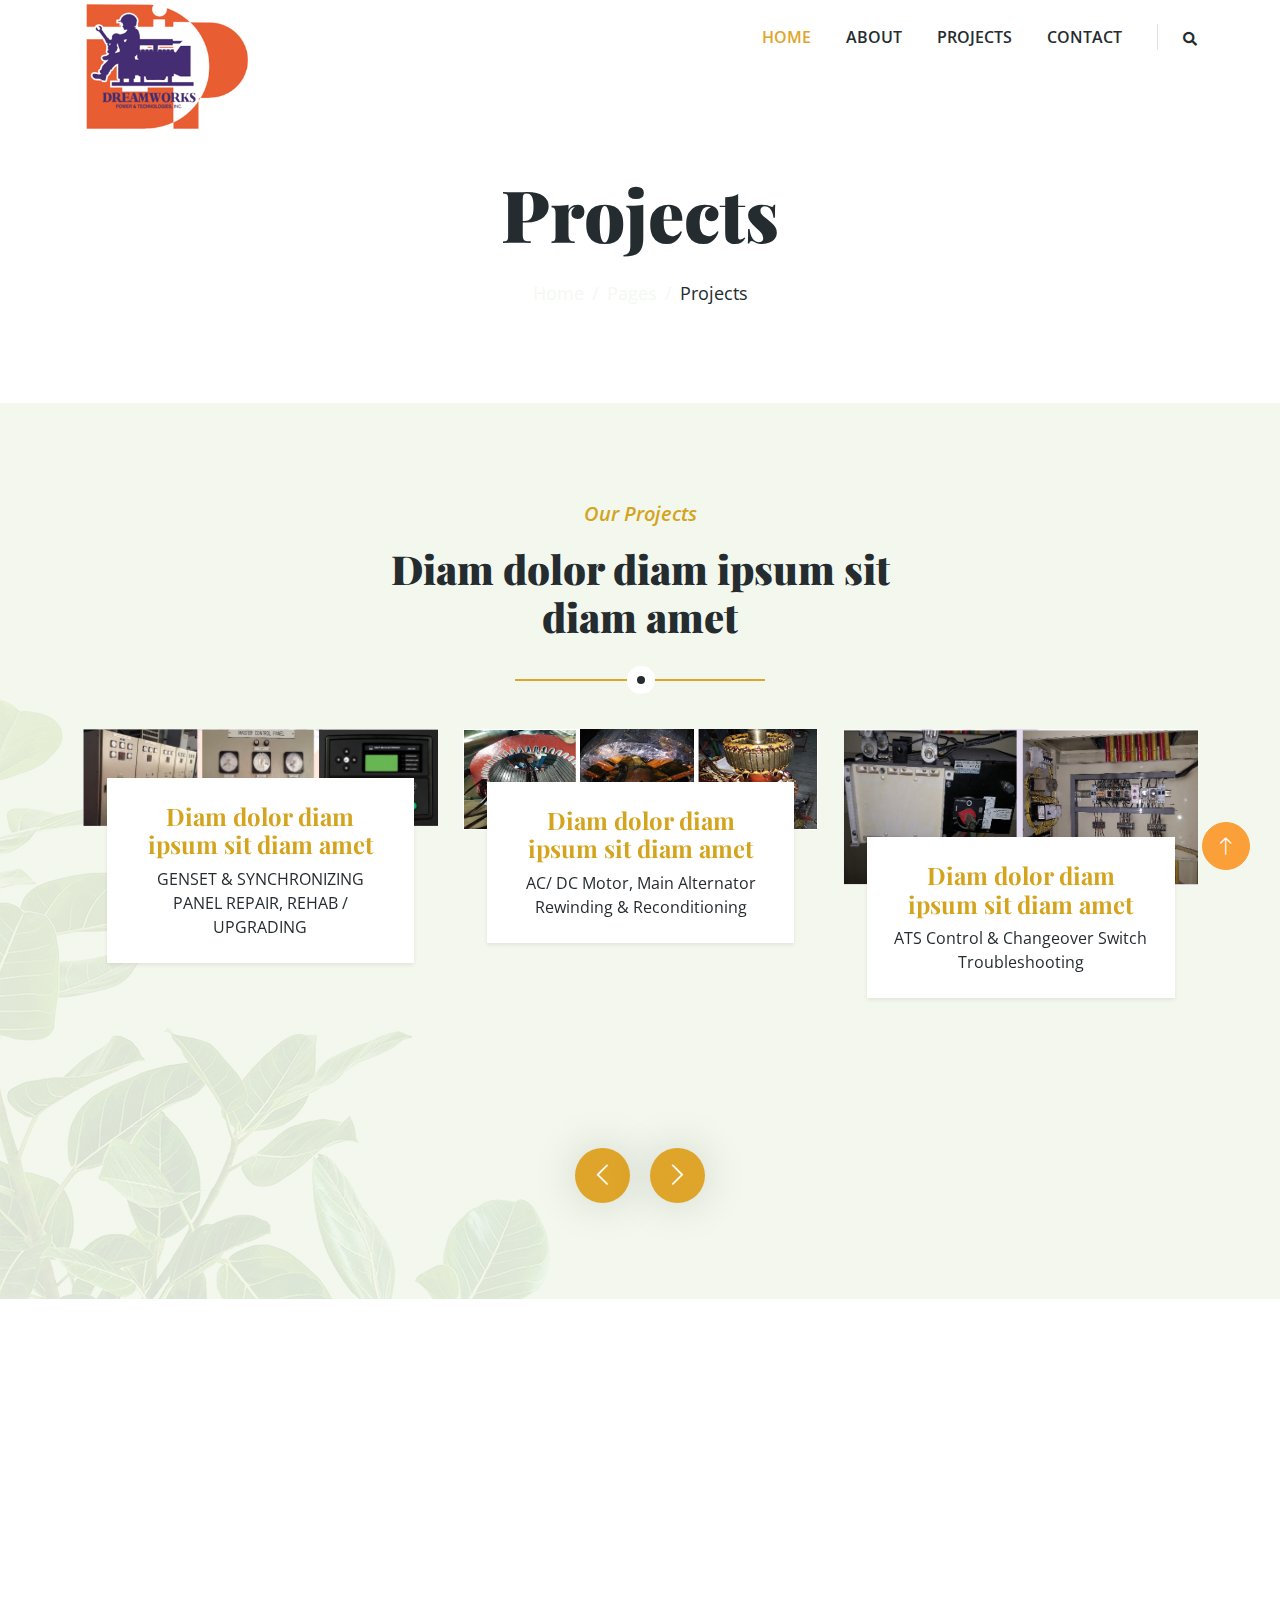
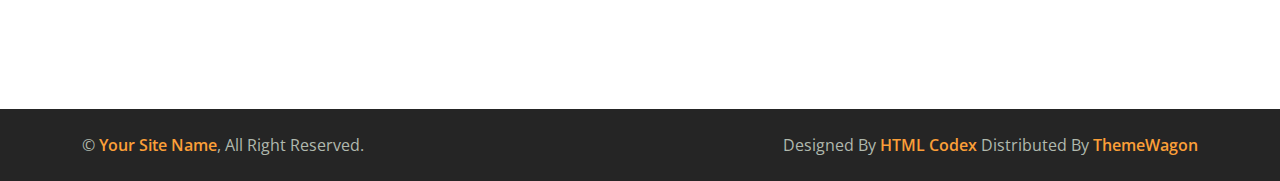
<file: product.html>
<!DOCTYPE html>
<html lang="en">

<head>
    <meta charset="utf-8">
    <title>DREAMWORKS</title>
    <meta content="width=device-width, initial-scale=1.0" name="viewport">
    <meta content="" name="keywords">
    <meta content="" name="description">

    <!-- Favicon -->
    <link href="img/dreamworks-removebg-preview.png" rel="icon">

    <!-- Google Web Fonts -->
    <link rel="preconnect" href="https://fonts.googleapis.com">
    <link rel="preconnect" href="https://fonts.gstatic.com" crossorigin>
    <link href="https://fonts.googleapis.com/css2?family=Open+Sans:wght@400;600&family=Playfair+Display:wght@700;900&display=swap" rel="stylesheet">

    <!-- Icon Font Stylesheet -->
    <link href="https://cdnjs.cloudflare.com/ajax/libs/font-awesome/5.10.0/css/all.min.css" rel="stylesheet">
    <link href="https://cdn.jsdelivr.net/npm/bootstrap-icons@1.4.1/font/bootstrap-icons.css" rel="stylesheet">

    <!-- Libraries Stylesheet -->
    <link href="lib/animate/animate.min.css" rel="stylesheet">
    <link href="lib/owlcarousel/assets/owl.carousel.min.css" rel="stylesheet">

    <!-- Customized Bootstrap Stylesheet -->
    <link href="css/bootstrap.min.css" rel="stylesheet">

    <!-- Template Stylesheet -->
    <link href="css/style.css" rel="stylesheet">
</head>

<body>
    <!-- Spinner Start -->
    <div id="spinner" class="show bg-white position-fixed translate-middle w-100 vh-100 top-50 start-50 d-flex align-items-center justify-content-center">
        <div class="spinner-border text-primary" role="status" style="width: 3rem; height: 3rem;"></div>
    </div>
    <!-- Spinner End -->

    
    <!-- Navbar Start -->
    <div class="container-fluid bg-white sticky-top">
        <div class="container">
            <nav class="navbar navbar-expand-lg bg-white navbar-light py-2 py-lg-0">
                <a href="index.html" class="navbar-brand">
                    <img class="img-fluid" src="img/dreamworks-removebg-preview.png" alt="Logo">
                </a>
                <button type="button" class="navbar-toggler ms-auto me-0" data-bs-toggle="collapse" data-bs-target="#navbarCollapse">
                    <span class="navbar-toggler-icon"></span>
                </button>
                <div class="collapse navbar-collapse" id="navbarCollapse">
                    <div class="navbar-nav ms-auto">
                        <a href="index.html" class="nav-item nav-link active">Home</a>
                        <a href="about.html" class="nav-item nav-link">About</a>
                        <a href="product.html" class="nav-item nav-link">Projects</a>
                        <!-- <a href="store.html" class="nav-item nav-link">Store</a> -->
                        <!-- <div class="nav-item dropdown">
                            <a href="#" class="nav-link dropdown-toggle" data-bs-toggle="dropdown">Pages</a>
                            <div class="dropdown-menu bg-light rounded-0 m-0">
                                 <a href="feature.html" class="dropdown-item">Features</a> 
                                  <a href="blog.html" class="dropdown-item">Blog Article</a> 
                                 <a href="testimonial.html" class="dropdown-item">Testimonial</a> 
                                <a href="404.html" class="dropdown-item">404 Page</a>
                            </div>
                        </div> -->
                        <a href="contact.html" class="nav-item nav-link">Contact</a>
                    </div>
                    <div class="border-start ps-4 d-none d-lg-block">
                        <button type="button" class="btn btn-sm p-0"><i class="fa fa-search"></i></button>
                    </div>
                </div>
            </nav>
        </div>
    </div>
    <!-- Navbar End -->


    <!-- Page Header Start -->
    <div class="container-fluid page-header py-5 wow fadeIn" data-wow-delay="0.1s">
        <div class="container text-center py-5">
            <h1 class="display-2 text-dark mb-4 animated slideInDown">Projects</h1>
            <nav aria-label="breadcrumb animated slideInDown">
                <ol class="breadcrumb justify-content-center mb-0">
                    <li class="breadcrumb-item"><a href="#">Home</a></li>
                    <li class="breadcrumb-item"><a href="#">Pages</a></li>
                    <li class="breadcrumb-item text-dark" aria-current="page">Projects</li>
                </ol>
            </nav>
        </div>
    </div>
    <!-- Page Header End -->


    <!-- Projects Start -->
    <div class="container-fluid product py-5">
        <div class="container py-5">
            <div class="section-title text-center mx-auto wow fadeInUp" data-wow-delay="0.1s" style="max-width: 500px;">
                <p class="fs-5 fw-medium fst-italic text-primary">Our Projects</p>
                <h1 class="display-6">Diam dolor diam ipsum sit diam amet</h1>
            </div>
            <div class="owl-carousel product-carousel wow fadeInUp" data-wow-delay="0.5s">
                <a href="" class="d-block product-item rounded">
                    <img src="img/ACMotor.PNG" alt="">
                    <div class="bg-white shadow-sm text-center p-4 position-relative mt-n5 mx-4">
                        <h4 class="text-primary">Diam dolor diam ipsum sit diam amet</h4>
                        <span class="text-body">AC/ DC Motor, Main Alternator Rewinding & Reconditioning</span>
                    </div>
                </a>
                <a href="" class="d-block product-item rounded">
                    <img src="img/ATSControl.PNG" alt="">
                    <div class="bg-white shadow-sm text-center p-4 position-relative mt-n5 mx-4">
                        <h4 class="text-primary">Diam dolor diam ipsum sit diam amet</h4>
                        <span class="text-body">ATS Control & Changeover Switch Troubleshooting</span>
                    </div>
                </a>
                <a href="" class="d-block product-item rounded">
                    <img src="img/PCC.PNG" alt="">
                    <div class="bg-white shadow-sm text-center p-4 position-relative mt-n5 mx-4">
                        <h4 class="text-primary">Diam dolor diam ipsum sit diam amet</h4>
                        <span class="text-body">PCC Control Rehab & Rewiring</span>
                    </div>
                </a>
                <a href="" class="d-block product-item rounded">
                    <img src="img/GENSET.PNG" alt="">
                    <div class="bg-white shadow-sm text-center p-4 position-relative mt-n5 mx-4">
                        <h4 class="text-primary">Diam dolor diam ipsum sit diam amet</h4>
                        <span class="text-body">GENSET & SYNCHRONIZING PANEL REPAIR, REHAB / UPGRADING</span>
                    </div>
                </a>
            </div>
        </div>
    </div>
    <!-- Projects End -->


    <!-- Footer Start -->
    <div class="container-fluid bg-dark footer py-5 wow fadeIn" data-wow-delay="0.1s">
        <div class="container py-5">
            <div class="row g-5">
                <div class="col-lg-3 col-md-6">
                    <h4 class="text-primary mb-4">Our Office</h4>
                    <p class="mb-2"><i class="fa fa-map-marker-alt text-primary me-3"></i>123 Street, New York, USA</p>
                    <p class="mb-2"><i class="fa fa-phone-alt text-primary me-3"></i>+012 345 67890</p>
                    <p class="mb-2"><i class="fa fa-envelope text-primary me-3"></i>info@example.com</p>
                    <div class="d-flex pt-3">
                        <a class="btn btn-square btn-primary rounded-circle me-2" href=""><i class="fab fa-twitter"></i></a>
                        <a class="btn btn-square btn-primary rounded-circle me-2" href=""><i class="fab fa-facebook-f"></i></a>
                        <a class="btn btn-square btn-primary rounded-circle me-2" href=""><i class="fab fa-youtube"></i></a>
                        <a class="btn btn-square btn-primary rounded-circle me-2" href=""><i class="fab fa-linkedin-in"></i></a>
                    </div>
                </div>
                <div class="col-lg-3 col-md-6">
                    <h4 class="text-primary mb-4">Quick Links</h4>
                    <a class="btn btn-link" href="">About Us</a>
                    <a class="btn btn-link" href="">Contact Us</a>
                    <a class="btn btn-link" href="">Our Services</a>
                    <a class="btn btn-link" href="">Terms & Condition</a>
                    <a class="btn btn-link" href="">Support</a>
                </div>
                <div class="col-lg-3 col-md-6">
                    <h4 class="text-primary mb-4">Business Hours</h4>
                    <p class="mb-1">Monday - Friday</p>
                    <h6 class="text-light">09:00 am - 07:00 pm</h6>
                    <p class="mb-1">Saturday</p>
                    <h6 class="text-light">09:00 am - 12:00 pm</h6>
                    <p class="mb-1">Sunday</p>
                    <h6 class="text-light">Closed</h6>
                </div>
                <div class="col-lg-3 col-md-6">
                    <h4 class="text-primary mb-4">Newsletter</h4>
                    <p>Dolor amet sit justo amet elitr clita ipsum elitr est.</p>
                    <div class="position-relative w-100">
                        <input class="form-control bg-transparent w-100 py-3 ps-4 pe-5" type="text" placeholder="Your email">
                        <button type="button" class="btn btn-primary py-2 position-absolute top-0 end-0 mt-2 me-2">SignUp</button>
                    </div>
                </div>
            </div>
        </div>
    </div>
    <!-- Footer End -->


    <!-- Copyright Start -->
    <div class="container-fluid copyright py-4">
        <div class="container">
            <div class="row">
                <div class="col-md-6 text-center text-md-start mb-3 mb-md-0">
                    &copy; <a class="fw-medium" href="#">Your Site Name</a>, All Right Reserved.
                </div>
                <div class="col-md-6 text-center text-md-end">
                    <!--/*** This template is free as long as you keep the footer author’s credit link/attribution link/backlink. If you'd like to use the template without the footer author’s credit link/attribution link/backlink, you can purchase the Credit Removal License from "https://htmlcodex.com/credit-removal". Thank you for your support. ***/-->
                    Designed By <a class="fw-medium" href="https://htmlcodex.com">HTML Codex</a> Distributed By <a class="fw-medium" href="https://themewagon.com">ThemeWagon</a>
                </div>
            </div>
        </div>
    </div>
    <!-- Copyright End -->


    <!-- Back to Top -->
    <a href="#" class="btn btn-lg btn-primary btn-lg-square rounded-circle back-to-top"><i class="bi bi-arrow-up"></i></a>


    <!-- JavaScript Libraries -->
    <script src="https://ajax.googleapis.com/ajax/libs/jquery/3.6.1/jquery.min.js"></script>
    <script src="https://cdn.jsdelivr.net/npm/bootstrap@5.0.0/dist/js/bootstrap.bundle.min.js"></script>
    <script src="lib/wow/wow.min.js"></script>
    <script src="lib/easing/easing.min.js"></script>
    <script src="lib/waypoints/waypoints.min.js"></script>
    <script src="lib/owlcarousel/owl.carousel.min.js"></script>

    <!-- Template Javascript -->
    <script src="js/main.js"></script>
</body>

</html>
</file>
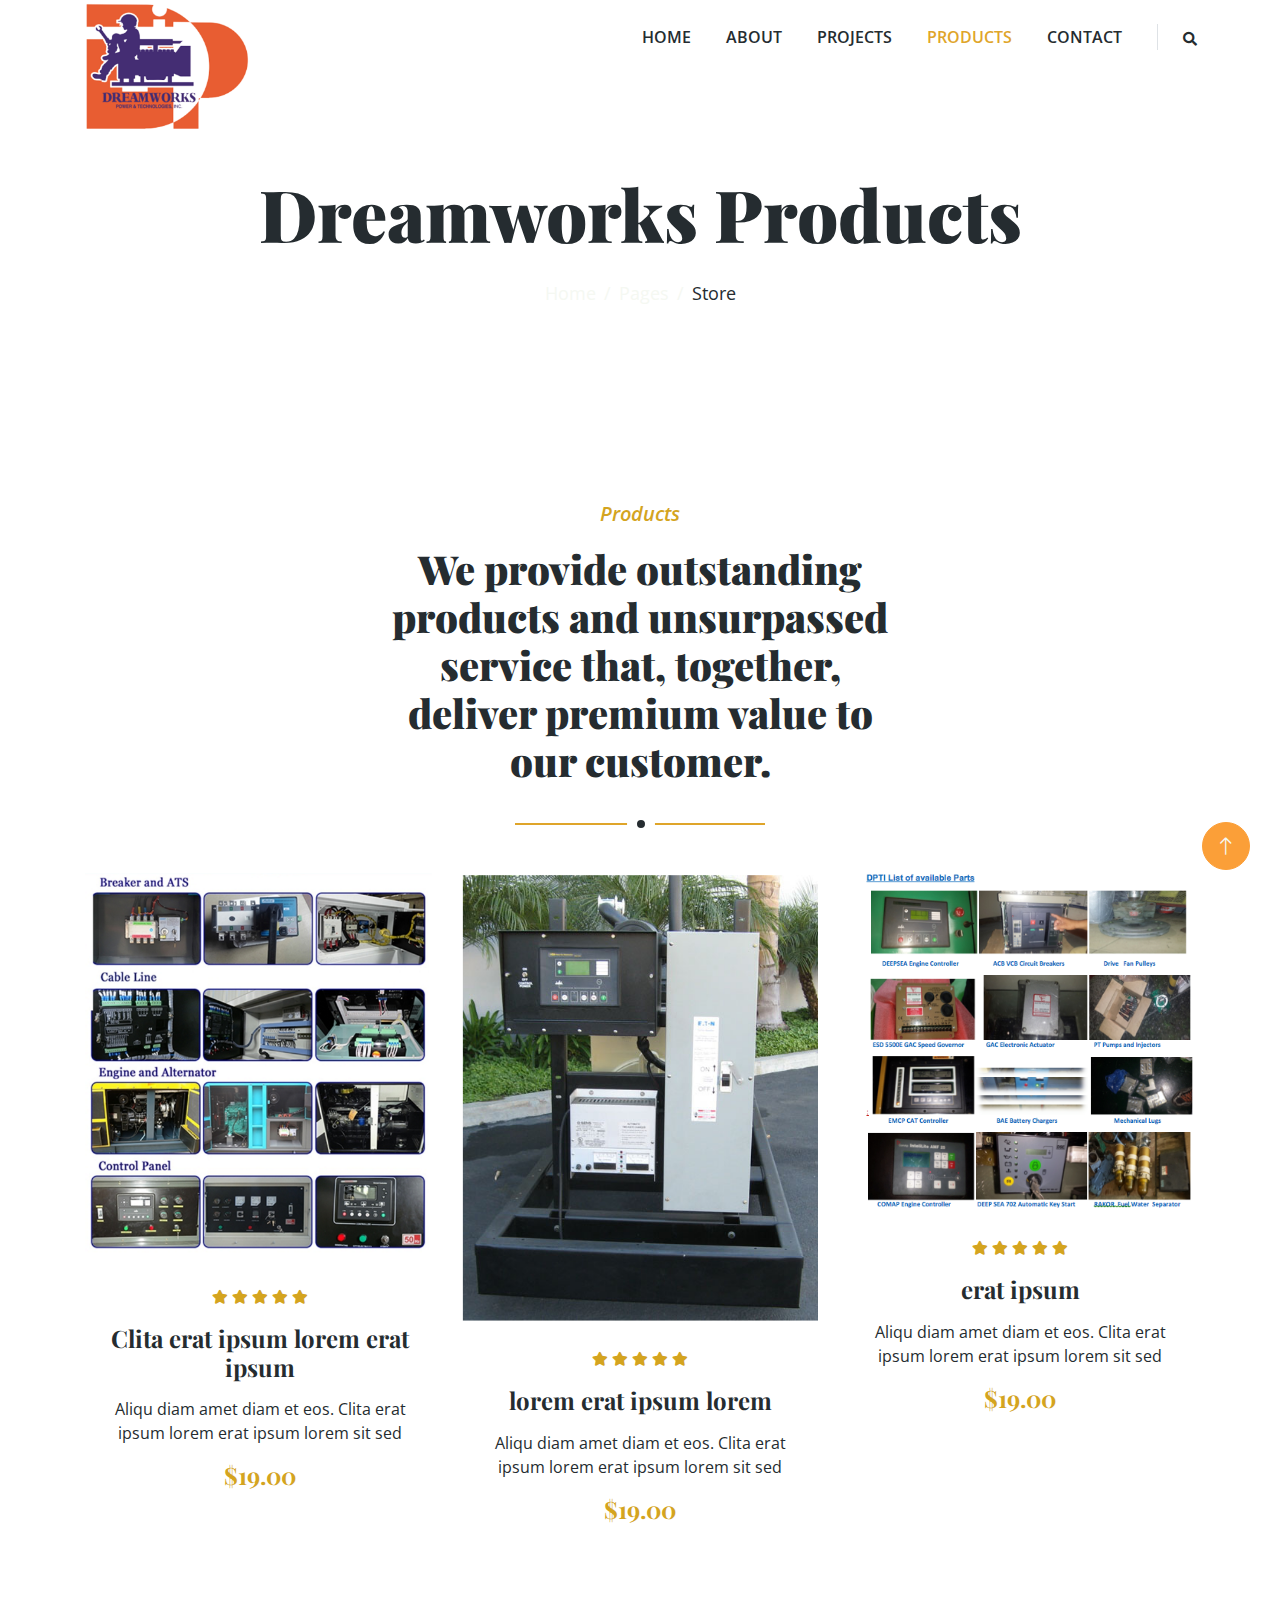
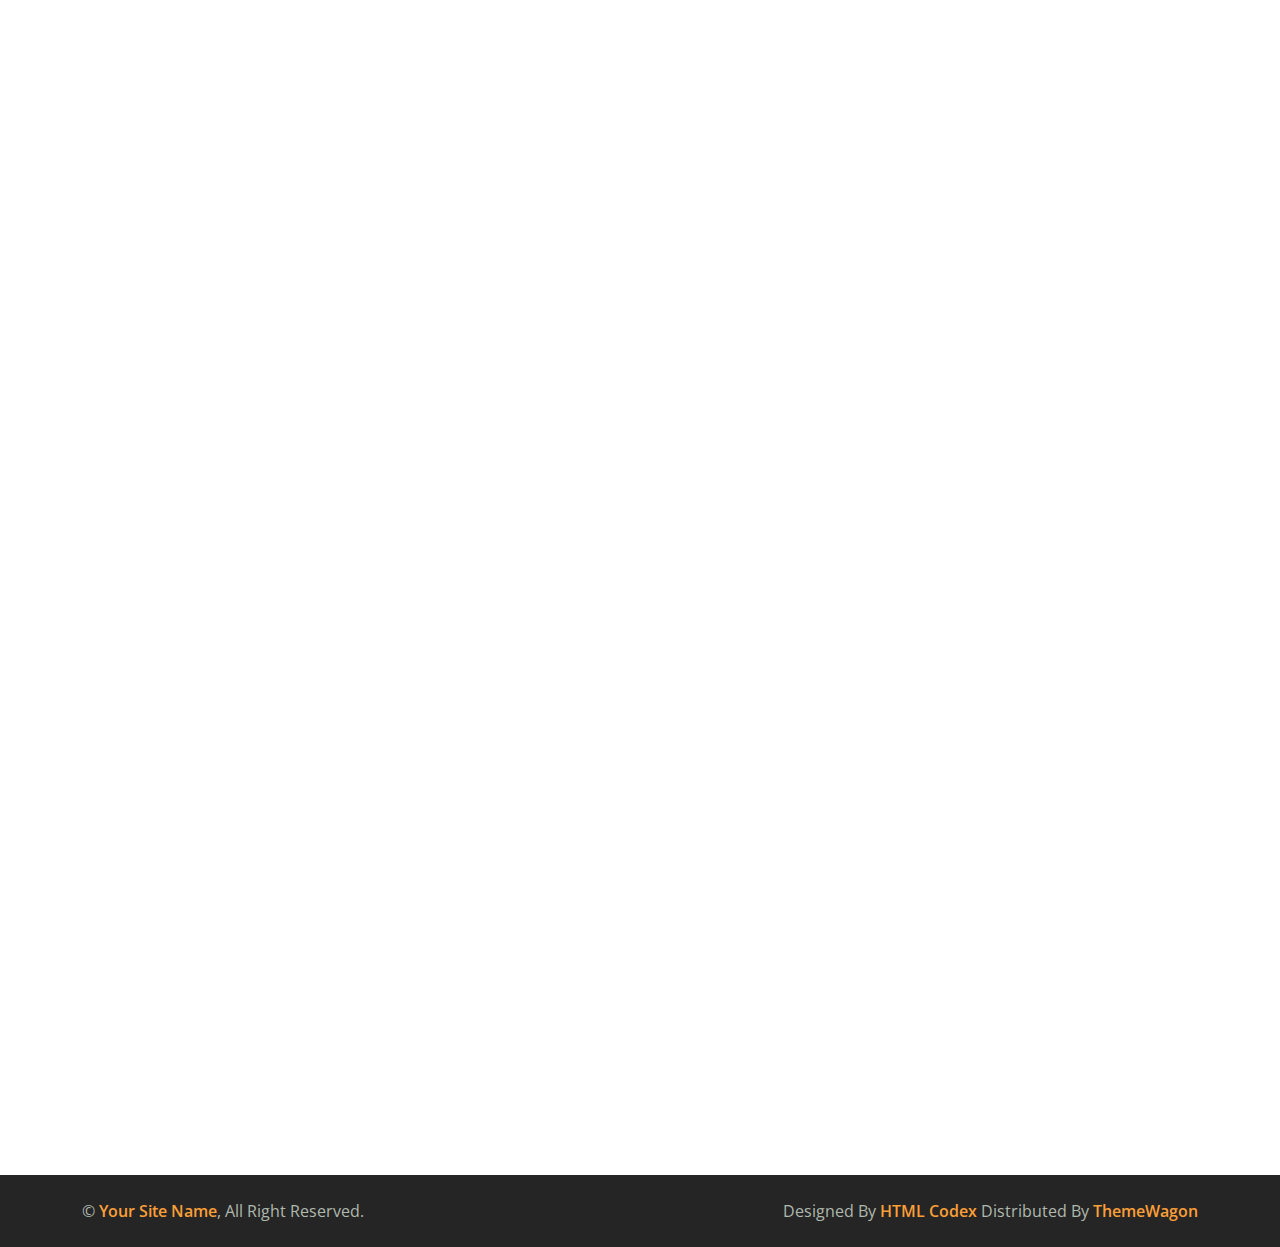
<file: products.html>
<!DOCTYPE html>
<html lang="en">

<head>
    <meta charset="utf-8">
    <title>DREAMWORKS</title>
    <meta content="width=device-width, initial-scale=1.0" name="viewport">
    <meta content="" name="keywords">
    <meta content="" name="description">

    <!-- Favicon -->
    <link href="img/dreamworks-removebg-preview.png" rel="icon">

    <!-- Google Web Fonts -->
    <link rel="preconnect" href="https://fonts.googleapis.com">
    <link rel="preconnect" href="https://fonts.gstatic.com" crossorigin>
    <link href="https://fonts.googleapis.com/css2?family=Open+Sans:wght@400;600&family=Playfair+Display:wght@700;900&display=swap" rel="stylesheet">

    <!-- Icon Font Stylesheet -->
    <link href="https://cdnjs.cloudflare.com/ajax/libs/font-awesome/5.10.0/css/all.min.css" rel="stylesheet">
    <link href="https://cdn.jsdelivr.net/npm/bootstrap-icons@1.4.1/font/bootstrap-icons.css" rel="stylesheet">

    <!-- Libraries Stylesheet -->
    <link href="lib/animate/animate.min.css" rel="stylesheet">
    <link href="lib/owlcarousel/assets/owl.carousel.min.css" rel="stylesheet">

    <!-- Customized Bootstrap Stylesheet -->
    <link href="css/bootstrap.min.css" rel="stylesheet">

    <!-- Template Stylesheet -->
    <link href="css/style.css" rel="stylesheet">
</head>

<body>
    <!-- Spinner Start -->
    <div id="spinner" class="show bg-white position-fixed translate-middle w-100 vh-100 top-50 start-50 d-flex align-items-center justify-content-center">
        <div class="spinner-border text-primary" role="status" style="width: 3rem; height: 3rem;"></div>
    </div>
    <!-- Spinner End -->

    
    <!-- Navbar Start -->
    <div class="container-fluid bg-white sticky-top">
        <div class="container">
            <nav class="navbar navbar-expand-lg bg-white navbar-light py-2 py-lg-0">
                <a href="index.html" class="navbar-brand">
                    <img class="img-fluid" src="img/dreamworks-removebg-preview.png" alt="Logo">
                </a>
                <button type="button" class="navbar-toggler ms-auto me-0" data-bs-toggle="collapse" data-bs-target="#navbarCollapse">
                    <span class="navbar-toggler-icon"></span>
                </button>
                <div class="collapse navbar-collapse" id="navbarCollapse">
                    <div class="navbar-nav ms-auto">
                        <a href="index.html" class="nav-item nav-link">Home</a>
                        <a href="about.html" class="nav-item nav-link">About</a>
                        <a href="projects.html" class="nav-item nav-link">Projects</a>
                        <a href="products.html" class="nav-item nav-link active">Products</a>
                        <!-- <div class="nav-item dropdown">
                            <a href="#" class="nav-link dropdown-toggle" data-bs-toggle="dropdown">Pages</a>
                            <div class="dropdown-menu bg-light rounded-0 m-0">
                                 <a href="feature.html" class="dropdown-item">Features</a> 
                                  <a href="blog.html" class="dropdown-item">Blog Article</a> 
                                 <a href="testimonial.html" class="dropdown-item">Testimonial</a> 
                                <a href="404.html" class="dropdown-item">404 Page</a>
                            </div>
                        </div> -->
                        <a href="contact.html" class="nav-item nav-link">Contact</a>
                    </div>
                    <div class="border-start ps-4 d-none d-lg-block">
                        <button type="button" class="btn btn-sm p-0"><i class="fa fa-search"></i></button>
                    </div>
                </div>
            </nav>
        </div>
    </div>
    <!-- Navbar End -->


    <!-- Page Header Start -->
    <div class="container-fluid page-header py-5 mb-5 wow fadeIn" data-wow-delay="0.1s">
        <div class="container text-center py-5">
            <h1 class="display-2 text-dark mb-4 animated slideInDown">Dreamworks Products</h1>
            <nav aria-label="breadcrumb animated slideInDown">
                <ol class="breadcrumb justify-content-center mb-0">
                    <li class="breadcrumb-item"><a href="#">Home</a></li>
                    <li class="breadcrumb-item"><a href="#">Pages</a></li>
                    <li class="breadcrumb-item text-dark" aria-current="page">Store</li>
                </ol>
            </nav>
        </div>
    </div>
    <!-- Page Header End -->


    <!-- Store Start -->
    <div class="container-xxl py-5">
        <div class="container">
            <div class="section-title text-center mx-auto wow fadeInUp" data-wow-delay="0.1s" style="max-width: 500px;">
                <p class="fs-5 fw-medium fst-italic text-primary">Products</p>
                <h1 class="display-6">We provide outstanding products and unsurpassed service that, together, deliver premium value to our customer.</h1>
            </div>
            <div class="row g-4">
                <div class="col-lg-4 col-md-6 wow fadeInUp" data-wow-delay="0.1s">
                    <div class="store-item position-relative text-center">
                        <img class="img-fluid" src="img/products1.png" alt="">
                        <div class="p-4">
                            <div class="text-center mb-3">
                                <small class="fa fa-star text-primary"></small>
                                <small class="fa fa-star text-primary"></small>
                                <small class="fa fa-star text-primary"></small>
                                <small class="fa fa-star text-primary"></small>
                                <small class="fa fa-star text-primary"></small>
                            </div>
                            <h4 class="mb-3">Clita erat ipsum lorem erat ipsum</h4>
                            <p>Aliqu diam amet diam et eos. Clita erat ipsum lorem erat ipsum lorem sit sed</p>
                            <h4 class="text-primary">$19.00</h4>
                        </div>
                        <div class="store-overlay">
                            <a href="" class="btn btn-primary rounded-pill py-2 px-4 m-2">More Detail <i class="fa fa-arrow-right ms-2"></i></a>
                            <a href="" class="btn btn-dark rounded-pill py-2 px-4 m-2">Add to Cart <i class="fa fa-cart-plus ms-2"></i></a>
                        </div>
                    </div>
                </div>
                <div class="col-lg-4 col-md-6 wow fadeInUp" data-wow-delay="0.3s">
                    <div class="store-item position-relative text-center">
                        <img class="img-fluid" src="img/product2.png" alt="">
                        <div class="p-4">
                            <div class="text-center mb-3">
                                <small class="fa fa-star text-primary"></small>
                                <small class="fa fa-star text-primary"></small>
                                <small class="fa fa-star text-primary"></small>
                                <small class="fa fa-star text-primary"></small>
                                <small class="fa fa-star text-primary"></small>
                            </div>
                            <h4 class="mb-3">lorem erat ipsum lorem</h4>
                            <p>Aliqu diam amet diam et eos. Clita erat ipsum lorem erat ipsum lorem sit sed</p>
                            <h4 class="text-primary">$19.00</h4>
                        </div>
                        <div class="store-overlay">
                            <a href="" class="btn btn-primary rounded-pill py-2 px-4 m-2">More Detail <i class="fa fa-arrow-right ms-2"></i></a>
                            <a href="" class="btn btn-dark rounded-pill py-2 px-4 m-2">Add to Cart <i class="fa fa-cart-plus ms-2"></i></a>
                        </div>
                    </div>
                </div>
                <div class="col-lg-4 col-md-6 wow fadeInUp" data-wow-delay="0.5s">
                    <div class="store-item position-relative text-center">
                        <img class="img-fluid" src="img/product3.png" alt="">
                        <div class="p-4">
                            <div class="text-center mb-3">
                                <small class="fa fa-star text-primary"></small>
                                <small class="fa fa-star text-primary"></small>
                                <small class="fa fa-star text-primary"></small>
                                <small class="fa fa-star text-primary"></small>
                                <small class="fa fa-star text-primary"></small>
                            </div>
                            <h4 class="mb-3">erat ipsum</h4>
                            <p>Aliqu diam amet diam et eos. Clita erat ipsum lorem erat ipsum lorem sit sed</p>
                            <h4 class="text-primary">$19.00</h4>
                        </div>
                        <div class="store-overlay">
                            <a href="" class="btn btn-primary rounded-pill py-2 px-4 m-2">More Detail <i class="fa fa-arrow-right ms-2"></i></a>
                            <a href="" class="btn btn-dark rounded-pill py-2 px-4 m-2">Add to Cart <i class="fa fa-cart-plus ms-2"></i></a>
                        </div>
                    </div>
                </div>                
            </div>
            <div class="row g-4">
                <div class="col-lg-4 col-md-6 wow fadeInUp" data-wow-delay="0.1s">
                    <div class="store-item position-relative text-center">
                        <img class="img-fluid" src="img/product4.png" alt="">
                        <div class="p-4">
                            <div class="text-center mb-3">
                                <small class="fa fa-star text-primary"></small>
                                <small class="fa fa-star text-primary"></small>
                                <small class="fa fa-star text-primary"></small>
                                <small class="fa fa-star text-primary"></small>
                                <small class="fa fa-star text-primary"></small>
                            </div>
                            <h4 class="mb-3">Clita erat ipsum lorem erat ipsum</h4>
                            <p>Aliqu diam amet diam et eos. Clita erat ipsum lorem erat ipsum lorem sit sed</p>
                            <h4 class="text-primary">$19.00</h4>
                        </div>
                        <div class="store-overlay">
                            <a href="" class="btn btn-primary rounded-pill py-2 px-4 m-2">More Detail <i class="fa fa-arrow-right ms-2"></i></a>
                            <a href="" class="btn btn-dark rounded-pill py-2 px-4 m-2">Add to Cart <i class="fa fa-cart-plus ms-2"></i></a>
                        </div>
                    </div>
                </div>
                <div class="col-lg-4 col-md-6 wow fadeInUp" data-wow-delay="0.3s">
                    <div class="store-item position-relative text-center">
                        <img class="img-fluid" src="img/product5.png" alt="">
                        <div class="p-4">
                            <div class="text-center mb-3">
                                <small class="fa fa-star text-primary"></small>
                                <small class="fa fa-star text-primary"></small>
                                <small class="fa fa-star text-primary"></small>
                                <small class="fa fa-star text-primary"></small>
                                <small class="fa fa-star text-primary"></small>
                            </div>
                            <h4 class="mb-3">lorem erat ipsum lorem</h4>
                            <p>Aliqu diam amet diam et eos. Clita erat ipsum lorem erat ipsum lorem sit sed</p>
                            <h4 class="text-primary">$19.00</h4>
                        </div>
                        <div class="store-overlay">
                            <a href="" class="btn btn-primary rounded-pill py-2 px-4 m-2">More Detail <i class="fa fa-arrow-right ms-2"></i></a>
                            <a href="" class="btn btn-dark rounded-pill py-2 px-4 m-2">Add to Cart <i class="fa fa-cart-plus ms-2"></i></a>
                        </div>
                    </div>
                </div>
                <div class="col-lg-4 col-md-6 wow fadeInUp" data-wow-delay="0.5s">
                    <div class="store-item position-relative text-center">
                        <img class="img-fluid" src="img/product6.png" alt="">
                        <div class="p-4">
                            <div class="text-center mb-3">
                                <small class="fa fa-star text-primary"></small>
                                <small class="fa fa-star text-primary"></small>
                                <small class="fa fa-star text-primary"></small>
                                <small class="fa fa-star text-primary"></small>
                                <small class="fa fa-star text-primary"></small>
                            </div>
                            <h4 class="mb-3">erat ipsum</h4>
                            <p>Aliqu diam amet diam et eos. Clita erat ipsum lorem erat ipsum lorem sit sed</p>
                            <h4 class="text-primary">$19.00</h4>
                        </div>
                        <div class="store-overlay">
                            <a href="" class="btn btn-primary rounded-pill py-2 px-4 m-2">More Detail <i class="fa fa-arrow-right ms-2"></i></a>
                            <a href="" class="btn btn-dark rounded-pill py-2 px-4 m-2">Add to Cart <i class="fa fa-cart-plus ms-2"></i></a>
                        </div>
                    </div>
                </div>                
            </div>
        </div>
    </div>
    <!-- Store End -->


    <!-- Footer Start -->
    <div class="container-fluid bg-dark footer mt-5 py-5 wow fadeIn" data-wow-delay="0.1s">
        <div class="container py-5">
            <div class="row g-5">
                <div class="col-lg-3 col-md-6">
                    <h4 class="text-primary mb-4">Our Office</h4>
                    <p class="mb-2"><i class="fa fa-map-marker-alt text-primary me-3"></i>Unit N 4/F West Gate Tower, Investment Drive, Madrigal Business Park, Alabang, 1770 Muntinlupa City</p>
                    <p class="mb-2"><i class="fa fa-phone-alt text-primary me-3"></i>Tel. +63 02 8835 5272</p>
                    <p class="mb-2"><i class="fa fa-envelope text-primary me-3"></i>inquiry@dreamworkspower.com</p>
                    <div class="d-flex pt-3">
                        <a class="btn btn-square btn-primary rounded-circle me-2" href=""><i class="fab fa-twitter"></i></a>
                        <a class="btn btn-square btn-primary rounded-circle me-2" href=""><i class="fab fa-facebook-f"></i></a>
                        <a class="btn btn-square btn-primary rounded-circle me-2" href=""><i class="fab fa-youtube"></i></a>
                        <a class="btn btn-square btn-primary rounded-circle me-2" href=""><i class="fab fa-linkedin-in"></i></a>
                    </div>
                </div>          
                <div class="col-lg-3 col-md-6">
                    <h4 class="text-primary mb-4">Business Hours</h4>
                    <p class="mb-1">Monday - Friday</p>
                    <h6 class="text-light">08:00 am - 05:00 pm</h6>
                    <p class="mb-1">Saturday</p>
                    <h6 class="text-light">08:00 am - 12:00 pm</h6>
                    <p class="mb-1">Sunday</p>
                    <h6 class="text-light">Closed</h6>
                </div>         
            </div>
        </div>
    </div>
    <!-- Footer End -->


    <!-- Copyright Start -->
    <div class="container-fluid copyright py-4">
        <div class="container">
            <div class="row">
                <div class="col-md-6 text-center text-md-start mb-3 mb-md-0">
                    &copy; <a class="fw-medium" href="#">Your Site Name</a>, All Right Reserved.
                </div>
                <div class="col-md-6 text-center text-md-end">
                    <!--/*** This template is free as long as you keep the footer author’s credit link/attribution link/backlink. If you'd like to use the template without the footer author’s credit link/attribution link/backlink, you can purchase the Credit Removal License from "https://htmlcodex.com/credit-removal". Thank you for your support. ***/-->
                    Designed By <a class="fw-medium" href="https://htmlcodex.com">HTML Codex</a> Distributed By <a class="fw-medium" href="https://themewagon.com">ThemeWagon</a>
                </div>
            </div>
        </div>
    </div>
    <!-- Copyright End -->


    <!-- Back to Top -->
    <a href="#" class="btn btn-lg btn-primary btn-lg-square rounded-circle back-to-top"><i class="bi bi-arrow-up"></i></a>


    <!-- JavaScript Libraries -->
    <script src="https://ajax.googleapis.com/ajax/libs/jquery/3.6.1/jquery.min.js"></script>
    <script src="https://cdn.jsdelivr.net/npm/bootstrap@5.0.0/dist/js/bootstrap.bundle.min.js"></script>
    <script src="lib/wow/wow.min.js"></script>
    <script src="lib/easing/easing.min.js"></script>
    <script src="lib/waypoints/waypoints.min.js"></script>
    <script src="lib/owlcarousel/owl.carousel.min.js"></script>

    <!-- Template Javascript -->
    <script src="js/main.js"></script>
</body>

</html>
</file>
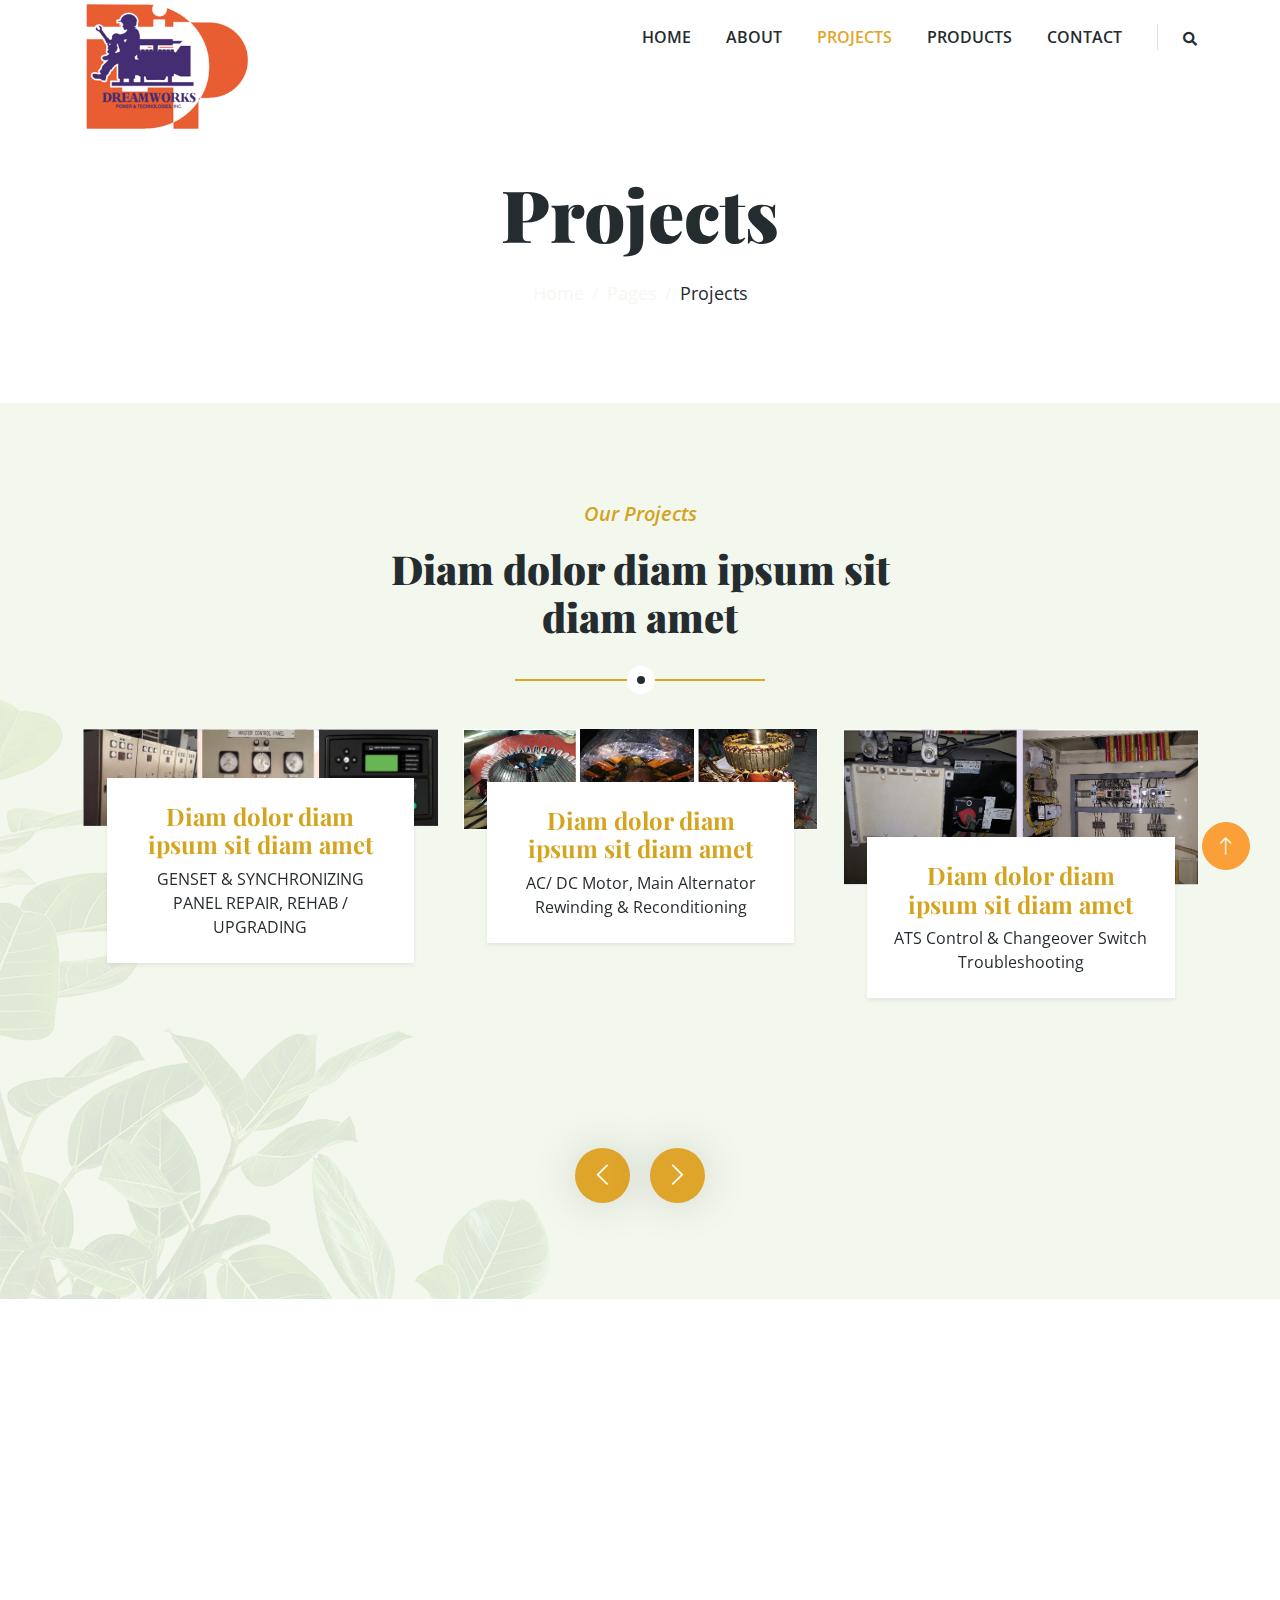
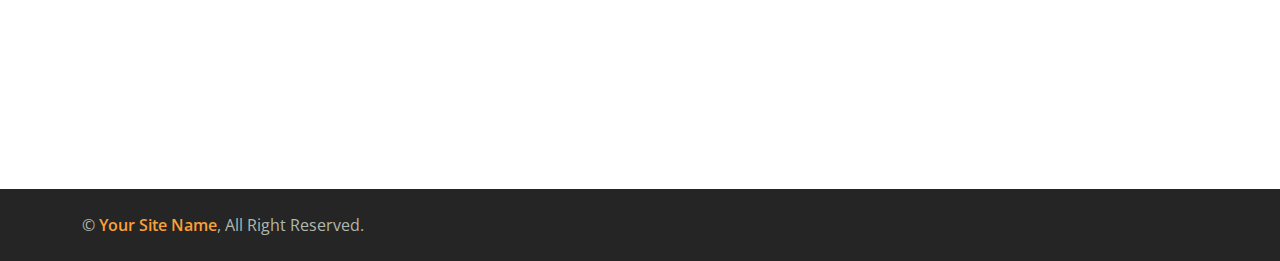
<file: projects.html>
<!DOCTYPE html>
<html lang="en">

<head>
    <meta charset="utf-8">
    <title>DREAMWORKS</title>
    <meta content="width=device-width, initial-scale=1.0" name="viewport">
    <meta content="" name="keywords">
    <meta content="" name="description">

    <!-- Favicon -->
    <link href="img/dreamworks-removebg-preview.png" rel="icon">

    <!-- Google Web Fonts -->
    <link rel="preconnect" href="https://fonts.googleapis.com">
    <link rel="preconnect" href="https://fonts.gstatic.com" crossorigin>
    <link href="https://fonts.googleapis.com/css2?family=Open+Sans:wght@400;600&family=Playfair+Display:wght@700;900&display=swap" rel="stylesheet">

    <!-- Icon Font Stylesheet -->
    <link href="https://cdnjs.cloudflare.com/ajax/libs/font-awesome/5.10.0/css/all.min.css" rel="stylesheet">
    <link href="https://cdn.jsdelivr.net/npm/bootstrap-icons@1.4.1/font/bootstrap-icons.css" rel="stylesheet">

    <!-- Libraries Stylesheet -->
    <link href="lib/animate/animate.min.css" rel="stylesheet">
    <link href="lib/owlcarousel/assets/owl.carousel.min.css" rel="stylesheet">

    <!-- Customized Bootstrap Stylesheet -->
    <link href="css/bootstrap.min.css" rel="stylesheet">

    <!-- Template Stylesheet -->
    <link href="css/style.css" rel="stylesheet">
</head>

<body>
    <!-- Spinner Start -->
    <div id="spinner" class="show bg-white position-fixed translate-middle w-100 vh-100 top-50 start-50 d-flex align-items-center justify-content-center">
        <div class="spinner-border text-primary" role="status" style="width: 3rem; height: 3rem;"></div>
    </div>
    <!-- Spinner End -->

    
    <!-- Navbar Start -->
    <div class="container-fluid bg-white sticky-top">
        <div class="container">
            <nav class="navbar navbar-expand-lg bg-white navbar-light py-2 py-lg-0">
                <a href="index.html" class="navbar-brand">
                    <img class="img-fluid" src="img/dreamworks-removebg-preview.png" alt="Logo">
                </a>
                <button type="button" class="navbar-toggler ms-auto me-0" data-bs-toggle="collapse" data-bs-target="#navbarCollapse">
                    <span class="navbar-toggler-icon"></span>
                </button>
                <div class="collapse navbar-collapse" id="navbarCollapse">
                    <div class="navbar-nav ms-auto">
                        <a href="index.html" class="nav-item nav-link">Home</a>
                        <a href="about.html" class="nav-item nav-link">About</a>
                        <a href="projects.html" class="nav-item nav-link active" >Projects</a>
                        <a href="products.html" class="nav-item nav-link">Products</a>
                        <!-- <a href="store.html" class="nav-item nav-link">Store</a> -->
                        <!-- <div class="nav-item dropdown">
                            <a href="#" class="nav-link dropdown-toggle" data-bs-toggle="dropdown">Pages</a>
                            <div class="dropdown-menu bg-light rounded-0 m-0">
                                 <a href="feature.html" class="dropdown-item">Features</a> 
                                  <a href="blog.html" class="dropdown-item">Blog Article</a> 
                                 <a href="testimonial.html" class="dropdown-item">Testimonial</a> 
                                <a href="404.html" class="dropdown-item">404 Page</a>
                            </div>
                        </div> -->
                        <a href="contact.html" class="nav-item nav-link">Contact</a>
                    </div>
                    <div class="border-start ps-4 d-none d-lg-block">
                        <button type="button" class="btn btn-sm p-0"><i class="fa fa-search"></i></button>
                    </div>
                </div>
            </nav>
        </div>
    </div>
    <!-- Navbar End -->


    <!-- Page Header Start -->
    <div class="container-fluid page-header py-5 wow fadeIn" data-wow-delay="0.1s">
        <div class="container text-center py-5">
            <h1 class="display-2 text-dark mb-4 animated slideInDown">Projects</h1>
            <nav aria-label="breadcrumb animated slideInDown">
                <ol class="breadcrumb justify-content-center mb-0">
                    <li class="breadcrumb-item"><a href="#">Home</a></li>
                    <li class="breadcrumb-item"><a href="#">Pages</a></li>
                    <li class="breadcrumb-item text-dark" aria-current="page">Projects</li>
                </ol>
            </nav>
        </div>
    </div>
    <!-- Page Header End -->


    <!-- Projects Start -->
    <div class="container-fluid product py-5">
        <div class="container py-5">
            <div class="section-title text-center mx-auto wow fadeInUp" data-wow-delay="0.1s" style="max-width: 500px;">
                <p class="fs-5 fw-medium fst-italic text-primary">Our Projects</p>
                <h1 class="display-6">Diam dolor diam ipsum sit diam amet</h1>
            </div>
            <div class="owl-carousel product-carousel wow fadeInUp" data-wow-delay="0.5s">
                <a href="" class="d-block product-item rounded">
                    <img src="img/ACMotor.PNG" alt="">
                    <div class="bg-white shadow-sm text-center p-4 position-relative mt-n5 mx-4">
                        <h4 class="text-primary">Diam dolor diam ipsum sit diam amet</h4>
                        <span class="text-body">AC/ DC Motor, Main Alternator Rewinding & Reconditioning</span>
                    </div>
                </a>
                <a href="" class="d-block product-item rounded">
                    <img src="img/ATSControl.PNG" alt="">
                    <div class="bg-white shadow-sm text-center p-4 position-relative mt-n5 mx-4">
                        <h4 class="text-primary">Diam dolor diam ipsum sit diam amet</h4>
                        <span class="text-body">ATS Control & Changeover Switch Troubleshooting</span>
                    </div>
                </a>
                <a href="" class="d-block product-item rounded">
                    <img src="img/PCC.PNG" alt="">
                    <div class="bg-white shadow-sm text-center p-4 position-relative mt-n5 mx-4">
                        <h4 class="text-primary">Diam dolor diam ipsum sit diam amet</h4>
                        <span class="text-body">PCC Control Rehab & Rewiring</span>
                    </div>
                </a>
                <a href="" class="d-block product-item rounded">
                    <img src="img/GENSET.PNG" alt="">
                    <div class="bg-white shadow-sm text-center p-4 position-relative mt-n5 mx-4">
                        <h4 class="text-primary">Diam dolor diam ipsum sit diam amet</h4>
                        <span class="text-body">GENSET & SYNCHRONIZING PANEL REPAIR, REHAB / UPGRADING</span>
                    </div>
                </a>
            </div>
        </div>
    </div>
    <!-- Projects End -->


    <!-- Footer Start -->
    <div class="container-fluid bg-dark footer py-5 wow fadeIn" data-wow-delay="0.1s">
        <div class="container py-5">
            <div class="row g-5">
                <div class="col-lg-3 col-md-6">
                    <h4 class="text-primary mb-4">Our Office</h4>
                    <p class="mb-2"><i class="fa fa-map-marker-alt text-primary me-3"></i>Unit N 4/F West Gate Tower, Investment Drive, Madrigal Business Park, Alabang, 1770 Muntinlupa City</p>
                    <p class="mb-2"><i class="fa fa-phone-alt text-primary me-3"></i>Tel. +63 02 8835 5272</p>
                    <p class="mb-2"><i class="fa fa-envelope text-primary me-3"></i>inquiry@dreamworkspower.com</p>
                    <div class="d-flex pt-3">
                        <a class="btn btn-square btn-primary rounded-circle me-2" href=""><i class="fab fa-twitter"></i></a>
                        <a class="btn btn-square btn-primary rounded-circle me-2" href=""><i class="fab fa-facebook-f"></i></a>
                        <a class="btn btn-square btn-primary rounded-circle me-2" href=""><i class="fab fa-youtube"></i></a>
                        <a class="btn btn-square btn-primary rounded-circle me-2" href=""><i class="fab fa-linkedin-in"></i></a>
                    </div>
                </div>          
                <div class="col-lg-3 col-md-6">
                    <h4 class="text-primary mb-4">Business Hours</h4>
                    <p class="mb-1">Monday - Friday</p>
                    <h6 class="text-light">08:00 am - 05:00 pm</h6>
                    <p class="mb-1">Saturday</p>
                    <h6 class="text-light">08:00 am - 12:00 pm</h6>
                    <p class="mb-1">Sunday</p>
                    <h6 class="text-light">Closed</h6>
                </div>         
            </div>
        </div>
    </div>
    <!-- Footer End -->


    <!-- Copyright Start -->
    <div class="container-fluid copyright py-4">
        <div class="container">
            <div class="row">
                <div class="col-md-6 text-center text-md-start mb-3 mb-md-0">
                    &copy; <a class="fw-medium" href="#">Your Site Name</a>, All Right Reserved.
                </div>
                <div class="col-md-6 text-center text-md-end">
                    <!--/*** This template is free as long as you keep the footer author’s credit link/attribution link/backlink. If you'd like to use the template without the footer author’s credit link/attribution link/backlink, you can purchase the Credit Removal License from "https://htmlcodex.com/credit-removal". Thank you for your support. ***/-->
                    <!-- Designed By <a class="fw-medium" href="https://htmlcodex.com">HTML Codex</a> Distributed By <a class="fw-medium" href="https://themewagon.com">ThemeWagon</a> -->
                </div>
            </div>
        </div>
    </div>
    <!-- Copyright End -->


    <!-- Back to Top -->
    <a href="#" class="btn btn-lg btn-primary btn-lg-square rounded-circle back-to-top"><i class="bi bi-arrow-up"></i></a>


    <!-- JavaScript Libraries -->
    <script src="https://ajax.googleapis.com/ajax/libs/jquery/3.6.1/jquery.min.js"></script>
    <script src="https://cdn.jsdelivr.net/npm/bootstrap@5.0.0/dist/js/bootstrap.bundle.min.js"></script>
    <script src="lib/wow/wow.min.js"></script>
    <script src="lib/easing/easing.min.js"></script>
    <script src="lib/waypoints/waypoints.min.js"></script>
    <script src="lib/owlcarousel/owl.carousel.min.js"></script>

    <!-- Template Javascript -->
    <script src="js/main.js"></script>
</body>

</html>
</file>
<file: css/style.css>
/********** Template CSS **********/
:root {
    --primary: #dfa52a;
    --secondary: #FB9F38;
    --light: #F5F8F2;
    --dark: #252C30;
}

.back-to-top {
    position: fixed;
    display: none;
    right: 30px;
    bottom: 30px;
    z-index: 99;
}

.fw-medium {
    font-weight: 600;
}

.fw-bold {
    font-weight: 700;
}

.fw-black {
    font-weight: 900;
}


/*** Spinner ***/
#spinner {
    opacity: 0;
    visibility: hidden;
    transition: opacity .5s ease-out, visibility 0s linear .5s;
    z-index: 99999;
}

#spinner.show {
    transition: opacity .5s ease-out, visibility 0s linear 0s;
    visibility: visible;
    opacity: 1;
}


/*** Button ***/
.btn {
    transition: .5s;
    font-weight: 500;
}

.btn-primary,
.btn-outline-primary:hover {
    color: var(--light);
}

.btn-secondary,
.btn-outline-secondary:hover {
    color: var(--dark);
}

.btn-square {
    width: 38px;
    height: 38px;
}

.btn-sm-square {
    width: 32px;
    height: 32px;
}

.btn-lg-square {
    width: 48px;
    height: 48px;
}

.btn-square,
.btn-sm-square,
.btn-lg-square {
    padding: 0;
    display: flex;
    align-items: center;
    justify-content: center;
    font-weight: normal;
}


/*** Navbar ***/
.sticky-top {
    top: -150px;
    transition: .5s;
}

.navbar .navbar-brand {
    position: absolute;
    padding: 0;
    width: 170px;
    height: 135px;
    top: 0;
    left: 0;
}

.navbar .navbar-nav .nav-link {
    margin-right: 35px;
    padding: 25px 0;
    color: var(--dark);
    font-weight: 600;
    text-transform: uppercase;
    outline: none;
}

.navbar .navbar-nav .nav-link:hover,
.navbar .navbar-nav .nav-link.active {
    color: var(--primary);
}

.navbar .dropdown-toggle::after {
    border: none;
    content: "\f107";
    font-family: "Font Awesome 5 Free";
    font-weight: 900;
    vertical-align: middle;
    margin-left: 8px;
}

@media (max-width: 991.98px) {
    .navbar .navbar-brand {
        width: 126px;
        height: 100px;
    }

    .navbar .navbar-nav .nav-link  {
        margin-right: 0;
        padding: 10px 0;
    }

    .navbar .navbar-nav {
        margin-top: 75px;
        border-top: 1px solid #EEEEEE;
    }
}

@media (min-width: 992px) {
    .navbar .nav-item .dropdown-menu {
        display: block;
        border: none;
        margin-top: 0;
        top: 150%;
        opacity: 0;
        visibility: hidden;
        transition: .5s;
    }

    .navbar .nav-item:hover .dropdown-menu {
        top: 100%;
        visibility: visible;
        transition: .5s;
        opacity: 1;
    }
}


/*** Header ***/
.carousel-caption {
    top: 0;
    left: 0;
    right: 0;
    bottom: 0;
    display: flex;
    align-items: center;
    z-index: 1;
}

.carousel-control-prev,
.carousel-control-next {
    width: 15%;
}

.carousel-control-prev-icon,
.carousel-control-next-icon {
    width: 3.5rem;
    height: 3.5rem;
    border-radius: 3.5rem;
    background-color: var(--dark);
    border: 15px solid var(--dark);
}

@media (max-width: 768px) {
    #header-carousel .carousel-item {
        position: relative;
        min-height: 450px;
    }
    
    #header-carousel .carousel-item img {
        position: absolute;
        width: 100%;
        height: 100%;
        object-fit: cover;
    }
}

.page-header {
    background: center center no-repeat;
    background-size: cover;
}

.page-header .breadcrumb-item+.breadcrumb-item::before {
    color: var(--light);
}

.page-header .breadcrumb-item,
.page-header .breadcrumb-item a {
    font-size: 18px;
    color: var(--light);
}


/*** Section Title ***/
.section-title {
    position: relative;
    margin-bottom: 3rem;
    padding-bottom: 2rem;
}

.section-title::before {
    position: absolute;
    content: "";
    width: 50%;
    height: 2px;
    bottom: 0;
    left: 0;
    background: var(--primary);
}

.section-title::after {
    position: absolute;
    content: "";
    width: 28px;
    height: 28px;
    bottom: -13px;
    left: calc(25% - 13px);
    background: var(--dark);
    border: 10px solid #FFFFFF;
    border-radius: 28px;
}

.section-title.text-center::before {
    left: 25%;
}

.section-title.text-center::after {
    left: calc(50% - 13px);
}


/*** Products ***/
.product {
    background: linear-gradient(rgba(136, 180, 78, .1), rgba(136, 180, 78, .1)), url(../img/product-bg.png) left bottom no-repeat;
    background-size: auto;
}

.product-carousel .owl-nav {
    display: flex;
    justify-content: center;
    margin-top: 30px;
}

.product-carousel .owl-nav .owl-prev,
.product-carousel .owl-nav .owl-next {
    margin: 0 10px;
    width: 55px;
    height: 55px;
    display: flex;
    align-items: center;
    justify-content: center;
    color: #FFFFFF;
    background: var(--primary);
    border-radius: 55px;
    box-shadow: 0 0 45px rgba(0, 0, 0, .15);
    font-size: 25px;
    transition: .5s;
}

.product-carousel .owl-nav .owl-prev:hover,
.product-carousel .owl-nav .owl-next:hover {
    background: #FFFFFF;
    color: var(--primary);
}


/*** About ***/
.video {
    background: linear-gradient(rgba(136, 180, 78, .85), rgba(136, 180, 78, .85)), url(../img/video-bg.jpg) center center no-repeat;
    background-size: cover;
}

.btn-play {
    position: relative;
    display: block;
    box-sizing: content-box;
    width: 65px;
    height: 75px;
    border-radius: 100%;
    border: none;
    outline: none !important;
    padding: 28px 30px 30px 38px;
    background: #FFFFFF;
}

.btn-play:before {
    content: "";
    position: absolute;
    z-index: 0;
    left: 50%;
    top: 50%;
    transform: translateX(-50%) translateY(-50%);
    display: block;
    width: 120px;
    height: 120px;
    background: #FFFFFF;
    border-radius: 100%;
    animation: pulse-border 1500ms ease-out infinite;
}

.btn-play:after {
    content: "";
    position: absolute;
    z-index: 1;
    left: 50%;
    top: 50%;
    transform: translateX(-50%) translateY(-50%);
    display: block;
    width: 120px;
    height: 120px;
    background: #FFFFFF;
    border-radius: 100%;
    transition: all 200ms;
}

.btn-play span {
    display: block;
    position: relative;
    z-index: 3;
    width: 0;
    height: 0;
    left: 13px;
    border-left: 40px solid var(--primary);
    border-top: 28px solid transparent;
    border-bottom: 28px solid transparent;
}

@keyframes pulse-border {
    0% {
        transform: translateX(-50%) translateY(-50%) translateZ(0) scale(1);
        opacity: 1;
    }

    100% {
        transform: translateX(-50%) translateY(-50%) translateZ(0) scale(2);
        opacity: 0;
    }
}

.modal-video .modal-dialog {
    position: relative;
    max-width: 800px;
    margin: 60px auto 0 auto;
}

.modal-video .modal-body {
    position: relative;
    padding: 0px;
}

.modal-video .close {
    position: absolute;
    width: 30px;
    height: 30px;
    right: 0px;
    top: -30px;
    z-index: 999;
    font-size: 30px;
    font-weight: normal;
    color: #FFFFFF;
    background: #000000;
    opacity: 1;
}


/*** Store ***/
.store-item .store-overlay {
    position: absolute;
    top: 0;
    left: 0;
    width: 100%;
    height: 100%;
    display: flex;
    flex-direction: column;
    align-items: center;
    justify-content: center;
    background: rgba(138, 180, 78, .3);
    opacity: 0;
    transition: .5s;
}

.store-item:hover .store-overlay {
    opacity: 1;
}


/*** Contact ***/
.contact .btn-square {
    width: 100px;
    height: 100px;
    border: 20px solid var(--light);
    background: var(--primary);
    border-radius: 50px;
}


/*** Testimonial ***/
.testimonial {
    background: linear-gradient(rgba(136, 180, 78, .85), rgba(136, 180, 78, .85)), url(../img/testimonial-bg.jpg) center center no-repeat;
    background-size: cover;
}

.testimonial-item {
    margin: 0 auto;
    max-width: 600px;
    text-align: center;
    background: #FFFFFF;
    border: 30px solid var(--primary);
}

.testimonial-item img {
    width: 60px !important;
    height: 60px !important;
    border-radius: 60px;
}

.testimonial-carousel .owl-dots {
    margin-top: 35px;
    display: flex;
    align-items: flex-end;
    justify-content: center;
}

.testimonial-carousel .owl-dot {
    position: relative;
    display: inline-block;
    margin: 0 5px;
    width: 15px;
    height: 15px;
    background: var(--primary);
    border-radius: 15px;
    transition: .5s;
}

.testimonial-carousel .owl-dot.active {
    width: 30px;
    background: var(--dark);
}


/*** Footer ***/
.footer {
    color: #B0B9AE;
}

.footer .btn.btn-link {
    display: block;
    margin-bottom: 5px;
    padding: 0;
    text-align: left;
    color: #B0B9AE;
    font-weight: normal;
    text-transform: capitalize;
    transition: .3s;
}

.footer .btn.btn-link::before {
    position: relative;
    content: "\f105";
    font-family: "Font Awesome 5 Free";
    font-weight: 900;
    color: var(--primary);
    margin-right: 10px;
}

.footer .btn.btn-link:hover {
    color: var(--light);
    letter-spacing: 1px;
    box-shadow: none;
}

.copyright {
    color: #B0B9AE;
}

.copyright {
    background: #252525;
}

.copyright a:hover {
    color: #FFFFFF !important;
}
</file>
